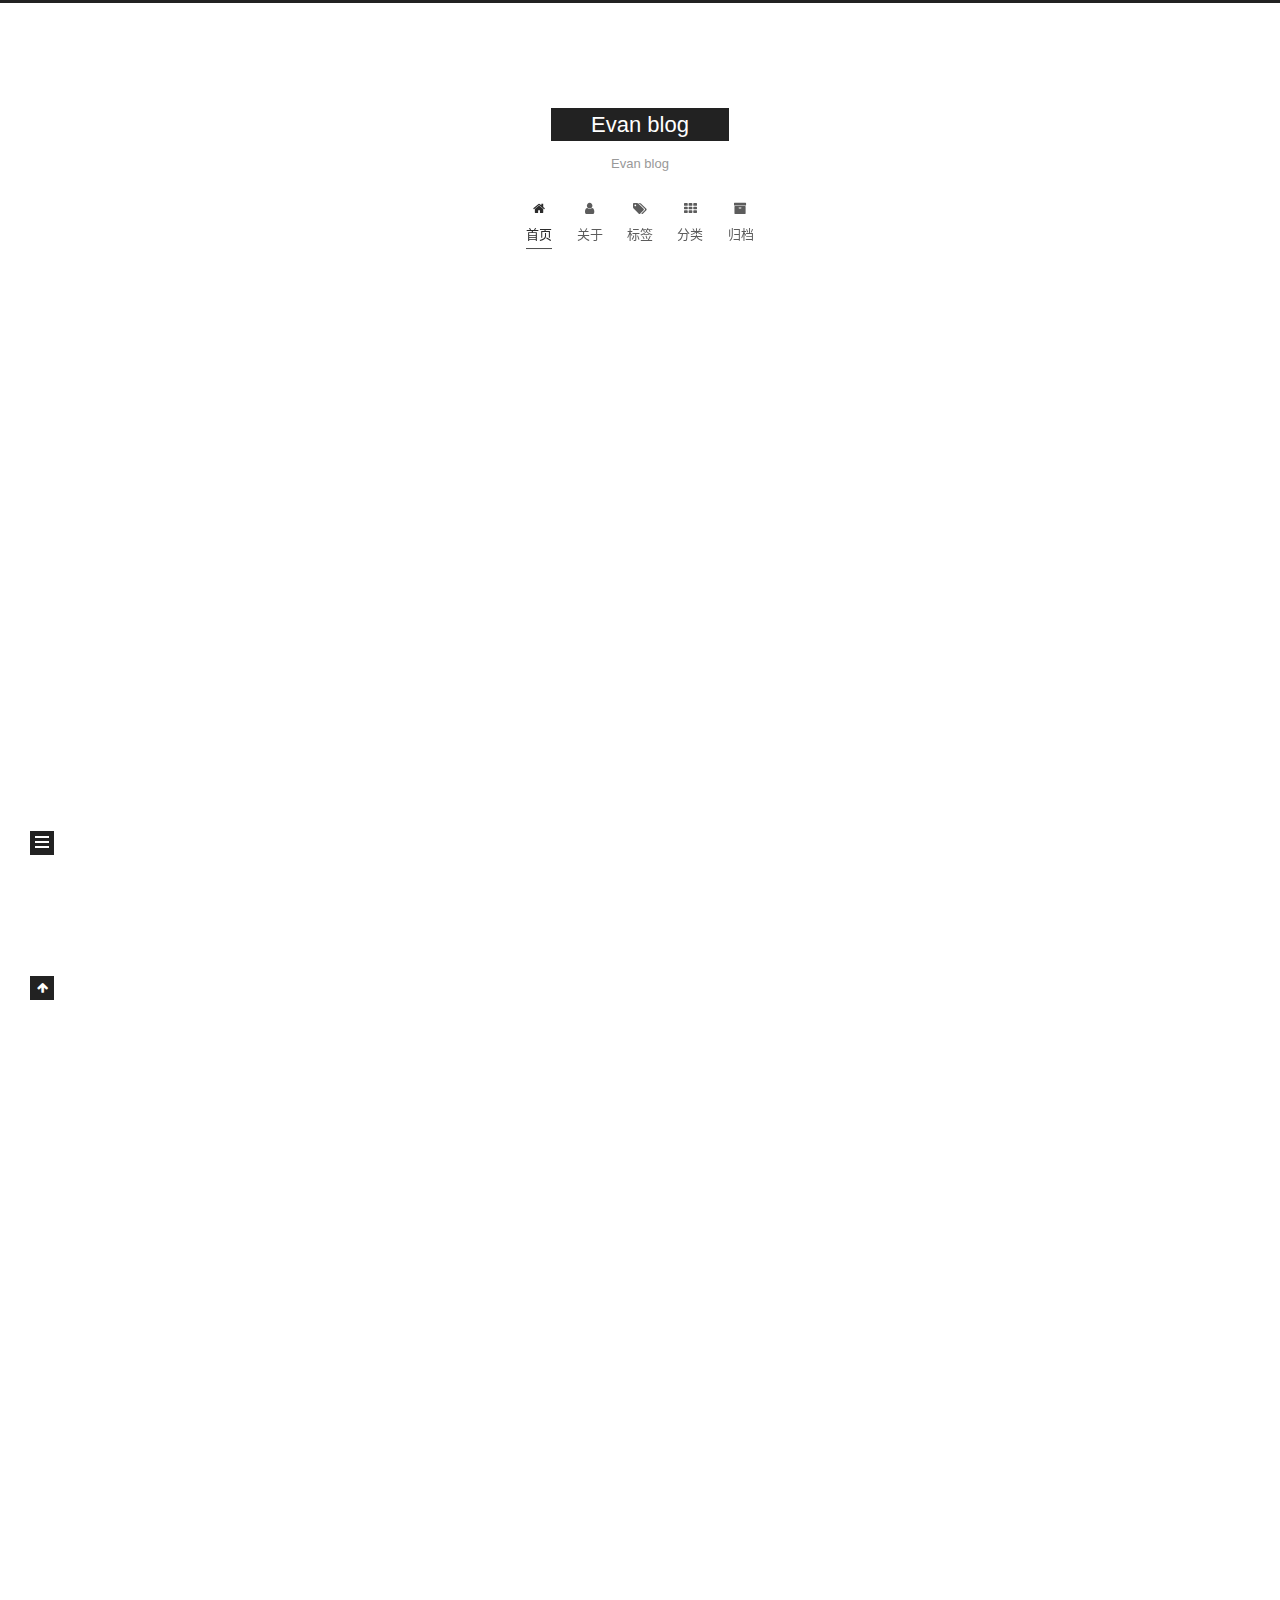
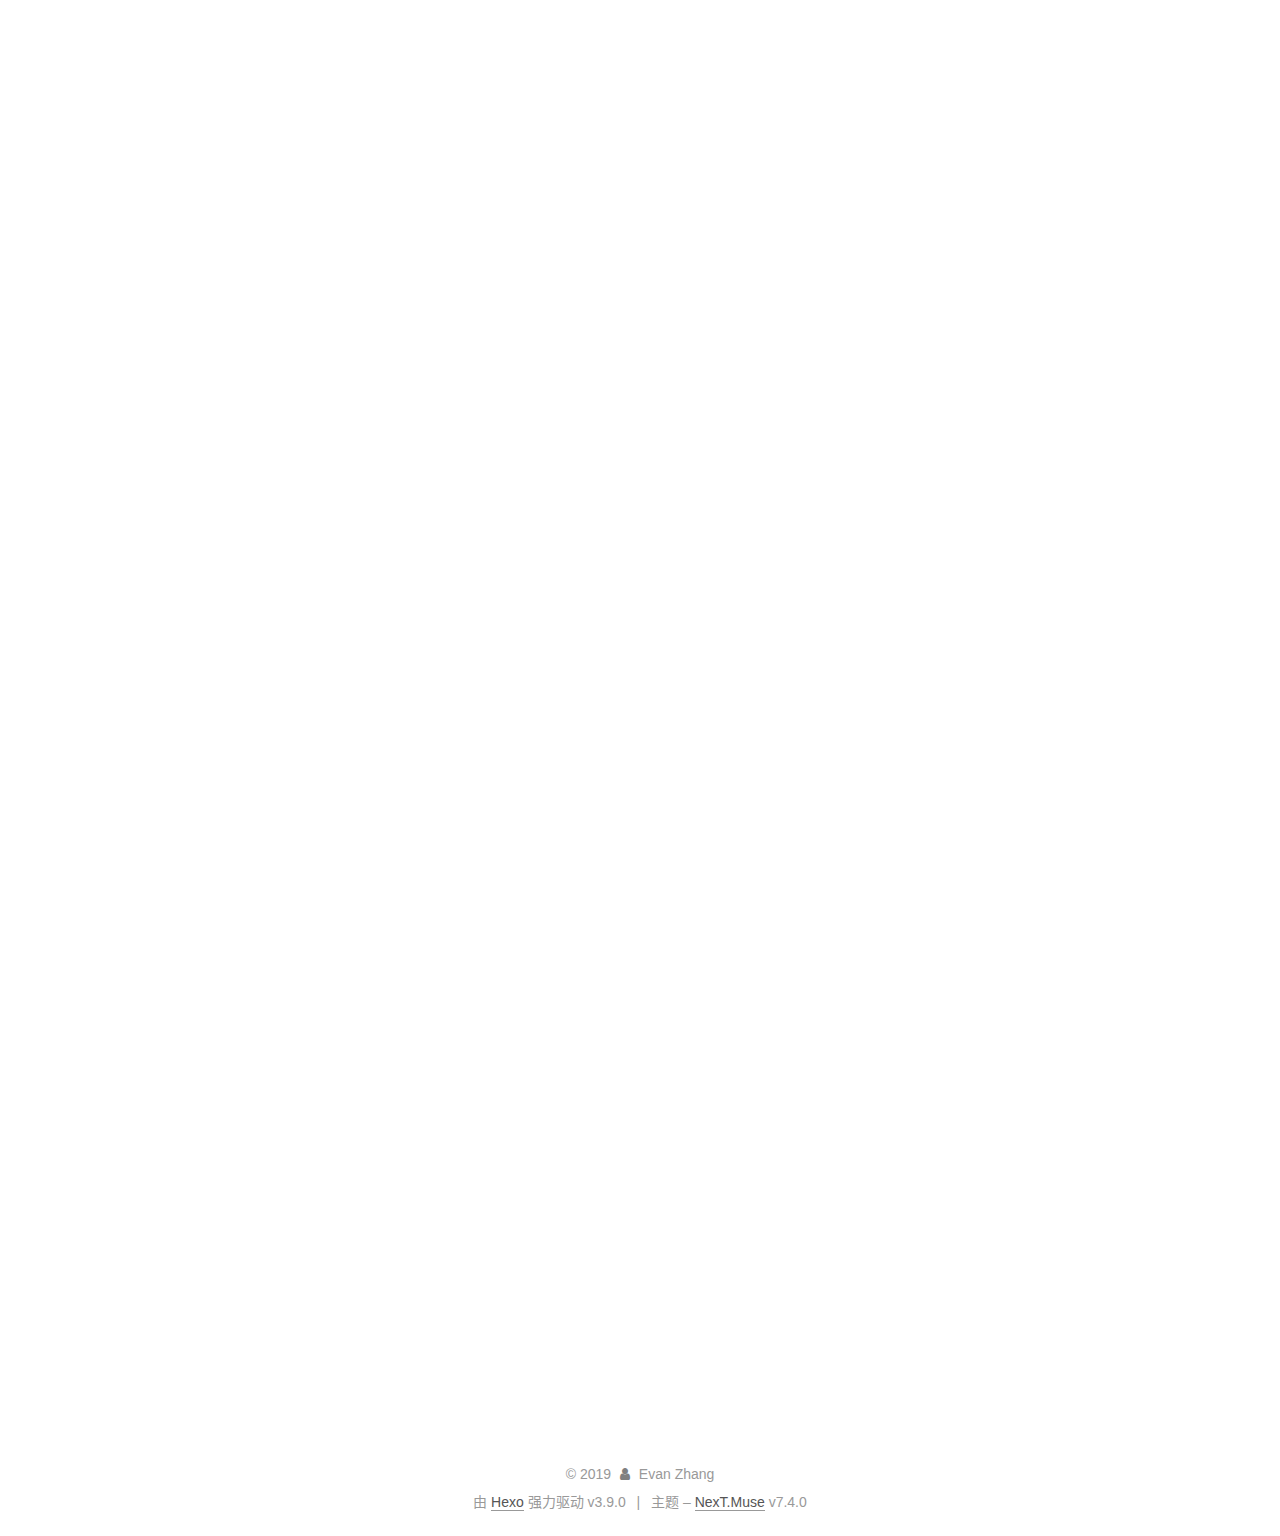
<file: index.html>
<!DOCTYPE html>





<html lang="zh-CN">
<head>
  <meta charset="UTF-8">
<meta name="viewport" content="width=device-width, initial-scale=1, maximum-scale=2">
<meta name="theme-color" content="#222">
<meta name="generator" content="Hexo 3.9.0">
  <link rel="apple-touch-icon" sizes="180x180" href="/images/apple-touch-icon-next.png?v=7.4.0">
  <link rel="icon" type="image/png" sizes="32x32" href="/images/favicon-32x32-next.png?v=7.4.0">
  <link rel="icon" type="image/png" sizes="16x16" href="/images/favicon-16x16-next.png?v=7.4.0">
  <link rel="mask-icon" href="/images/logo.svg?v=7.4.0" color="#222">

<link rel="stylesheet" href="/css/main.css?v=7.4.0">


<link rel="stylesheet" href="/lib/font-awesome/css/font-awesome.min.css?v=4.7.0">


<script id="hexo-configurations">
  var NexT = window.NexT || {};
  var CONFIG = {
    root: '/',
    scheme: 'Muse',
    version: '7.4.0',
    exturl: false,
    sidebar: {"position":"left","display":"post","offset":12,"onmobile":false},
    copycode: {"enable":false,"show_result":false,"style":null},
    back2top: {"enable":true,"sidebar":false,"scrollpercent":false},
    bookmark: {"enable":false,"color":"#222","save":"auto"},
    fancybox: false,
    mediumzoom: false,
    lazyload: false,
    pangu: false,
    algolia: {
      appID: '',
      apiKey: '',
      indexName: '',
      hits: {"per_page":10},
      labels: {"input_placeholder":"Search for Posts","hits_empty":"We didn't find any results for the search: ${query}","hits_stats":"${hits} results found in ${time} ms"}
    },
    localsearch: {"enable":false,"trigger":"auto","top_n_per_article":1,"unescape":false,"preload":false},
    path: '',
    motion: {"enable":true,"async":false,"transition":{"post_block":"fadeIn","post_header":"slideDownIn","post_body":"slideDownIn","coll_header":"slideLeftIn","sidebar":"slideUpIn"}},
    translation: {
      copy_button: '复制',
      copy_success: '复制成功',
      copy_failure: '复制失败'
    },
    sidebarPadding: 40
  };
</script>

  <meta name="description" content="Evan blog">
<meta name="keywords" content="Evan,blog">
<meta property="og:type" content="website">
<meta property="og:title" content="Evan blog">
<meta property="og:url" content="http://yoursite.com/index.html">
<meta property="og:site_name" content="Evan blog">
<meta property="og:description" content="Evan blog">
<meta property="og:locale" content="zh-CN">
<meta name="twitter:card" content="summary">
<meta name="twitter:title" content="Evan blog">
<meta name="twitter:description" content="Evan blog">
  <link rel="canonical" href="http://yoursite.com/">


<script id="page-configurations">
  // https://hexo.io/docs/variables.html
  CONFIG.page = {
    sidebar: "",
    isHome: true,
    isPost: false,
    isPage: false,
    isArchive: false
  };
</script>

  <title>Evan blog</title>
  








  <noscript>
  <style>
  .use-motion .brand,
  .use-motion .menu-item,
  .sidebar-inner,
  .use-motion .post-block,
  .use-motion .pagination,
  .use-motion .comments,
  .use-motion .post-header,
  .use-motion .post-body,
  .use-motion .collection-header { opacity: initial; }

  .use-motion .logo,
  .use-motion .site-title,
  .use-motion .site-subtitle {
    opacity: initial;
    top: initial;
  }

  .use-motion .logo-line-before i { left: initial; }
  .use-motion .logo-line-after i { right: initial; }
  </style>
</noscript>

</head>

<body itemscope itemtype="http://schema.org/WebPage" lang="zh-CN">
  <div class="container use-motion">
    <div class="headband"></div>

    <header id="header" class="header" itemscope itemtype="http://schema.org/WPHeader">
      <div class="header-inner"><div class="site-brand-container">
  <div class="site-meta">

    <div>
      <a href="/" class="brand" rel="start">
        <span class="logo-line-before"><i></i></span>
        <span class="site-title">Evan blog</span>
        <span class="logo-line-after"><i></i></span>
      </a>
    </div>
        <p class="site-subtitle">Evan blog</p>
      
  </div>

  <div class="site-nav-toggle">
    <button aria-label="切换导航栏">
      <span class="btn-bar"></span>
      <span class="btn-bar"></span>
      <span class="btn-bar"></span>
    </button>
  </div>
</div>


<nav class="site-nav">
  
  <ul id="menu" class="menu">
      
      
      
        
        <li class="menu-item menu-item-home">
      
    

    <a href="/" rel="section"><i class="menu-item-icon fa fa-fw fa-home"></i> <br>首页</a>

  </li>
      
      
      
        
        <li class="menu-item menu-item-about">
      
    

    <a href="/about/" rel="section"><i class="menu-item-icon fa fa-fw fa-user"></i> <br>关于</a>

  </li>
      
      
      
        
        <li class="menu-item menu-item-tags">
      
    

    <a href="/tags/" rel="section"><i class="menu-item-icon fa fa-fw fa-tags"></i> <br>标签</a>

  </li>
      
      
      
        
        <li class="menu-item menu-item-categories">
      
    

    <a href="/categories/" rel="section"><i class="menu-item-icon fa fa-fw fa-th"></i> <br>分类</a>

  </li>
      
      
      
        
        <li class="menu-item menu-item-archives">
      
    

    <a href="/archives/" rel="section"><i class="menu-item-icon fa fa-fw fa-archive"></i> <br>归档</a>

  </li>
  </ul>

    

</nav>
</div>
    </header>

    
  <div class="back-to-top">
    <i class="fa fa-arrow-up"></i>
    <span>0%</span>
  </div>


    <main id="main" class="main">
      <div class="main-inner">
        <div class="content-wrap">
          <div id="content" class="content">
            
  <div id="posts" class="posts-expand">
        <article itemscope itemtype="http://schema.org/Article">
  
  
  
  <div class="post-block home">
    <link itemprop="mainEntityOfPage" href="http://yoursite.com/2019/09/19/Maven简单配置/">

    <span hidden itemprop="author" itemscope itemtype="http://schema.org/Person">
      <meta itemprop="name" content="Evan Zhang">
      <meta itemprop="description" content="Evan blog">
      <meta itemprop="image" content="/images/avatar.gif">
    </span>

    <span hidden itemprop="publisher" itemscope itemtype="http://schema.org/Organization">
      <meta itemprop="name" content="Evan blog">
    </span>
      <header class="post-header">
        <h1 class="post-title" itemprop="name headline">
            
            <a href="/2019/09/19/Maven简单配置/" class="post-title-link" itemprop="url">未命名</a>
          
        </h1>

        <div class="post-meta">
            <span class="post-meta-item">
              <span class="post-meta-item-icon">
                <i class="fa fa-calendar-o"></i>
              </span>
              <span class="post-meta-item-text">发表于</span>

              
                
              

              <time title="创建时间：2019-09-19 15:09:42 / 修改时间：15:27:13" itemprop="dateCreated datePublished" datetime="2019-09-19T15:09:42+08:00">2019-09-19</time>
            </span>
          
            

            
          

          

        </div>
      </header>

    
    
    
    <div class="post-body" itemprop="articleBody">

      
          <h4 id="1-本地仓库位置修改"><a href="#1-本地仓库位置修改" class="headerlink" title="1. 本地仓库位置修改"></a>1. 本地仓库位置修改</h4><p>在&lt;<strong>localRepository</strong>&gt;标签内添加自己的本地位置路径</p>
<figure class="highlight plain"><table><tr><td class="gutter"><pre><span class="line">1</span><br></pre></td><td class="code"><pre><span class="line">&lt;localRepository&gt;D:\Developer\repository&lt;/localRepository&gt;</span><br></pre></td></tr></table></figure>

<p>2. 添加国内镜像源</p>
<figure class="highlight plain"><table><tr><td class="gutter"><pre><span class="line">1</span><br><span class="line">2</span><br><span class="line">3</span><br><span class="line">4</span><br><span class="line">5</span><br><span class="line">6</span><br><span class="line">7</span><br><span class="line">8</span><br><span class="line">9</span><br><span class="line">10</span><br><span class="line">11</span><br><span class="line">12</span><br><span class="line">13</span><br><span class="line">14</span><br><span class="line">15</span><br><span class="line">16</span><br><span class="line">17</span><br><span class="line">18</span><br><span class="line">19</span><br><span class="line">20</span><br><span class="line">21</span><br><span class="line">22</span><br><span class="line">23</span><br></pre></td><td class="code"><pre><span class="line">&lt;!-- 阿里云仓库 --&gt;</span><br><span class="line">&lt;mirror&gt;</span><br><span class="line">    &lt;id&gt;alimaven&lt;/id&gt;</span><br><span class="line">    &lt;mirrorOf&gt;central&lt;/mirrorOf&gt;</span><br><span class="line">    &lt;name&gt;aliyun maven&lt;/name&gt;</span><br><span class="line">    &lt;url&gt;http://maven.aliyun.com/nexus/content/repositories/central/&lt;/url&gt;</span><br><span class="line">&lt;/mirror&gt;</span><br><span class="line"></span><br><span class="line">&lt;!-- 中央仓库1 --&gt;</span><br><span class="line">&lt;mirror&gt;</span><br><span class="line">    &lt;id&gt;repo1&lt;/id&gt;</span><br><span class="line">    &lt;mirrorOf&gt;central&lt;/mirrorOf&gt;</span><br><span class="line">    &lt;name&gt;Human Readable Name for this Mirror.&lt;/name&gt;</span><br><span class="line">    &lt;url&gt;http://repo1.maven.org/maven2/&lt;/url&gt;</span><br><span class="line">&lt;/mirror&gt;</span><br><span class="line"></span><br><span class="line">&lt;!-- 中央仓库2 --&gt;</span><br><span class="line">&lt;mirror&gt;</span><br><span class="line">    &lt;id&gt;repo2&lt;/id&gt;</span><br><span class="line">    &lt;mirrorOf&gt;central&lt;/mirrorOf&gt;</span><br><span class="line">    &lt;name&gt;Human Readable Name for this Mirror.&lt;/name&gt;</span><br><span class="line">    &lt;url&gt;http://repo2.maven.org/maven2/&lt;/url&gt;</span><br><span class="line">&lt;/mirror&gt;</span><br></pre></td></tr></table></figure>

<h4 id="3-修改maven默认的JDK版本"><a href="#3-修改maven默认的JDK版本" class="headerlink" title="3. 修改maven默认的JDK版本"></a>3. 修改maven默认的JDK版本</h4><figure class="highlight plain"><table><tr><td class="gutter"><pre><span class="line">1</span><br><span class="line">2</span><br><span class="line">3</span><br><span class="line">4</span><br><span class="line">5</span><br><span class="line">6</span><br><span class="line">7</span><br><span class="line">8</span><br><span class="line">9</span><br><span class="line">10</span><br><span class="line">11</span><br><span class="line">12</span><br></pre></td><td class="code"><pre><span class="line">    &lt;profile&gt;     </span><br><span class="line">	&lt;id&gt;JDK-1.8&lt;/id&gt;       </span><br><span class="line">	&lt;activation&gt;       </span><br><span class="line">		&lt;activeByDefault&gt;true&lt;/activeByDefault&gt;       </span><br><span class="line">		&lt;jdk&gt;1.8&lt;/jdk&gt;       </span><br><span class="line">	&lt;/activation&gt;       </span><br><span class="line">	&lt;properties&gt;       </span><br><span class="line">		&lt;maven.compiler.source&gt;1.8&lt;/maven.compiler.source&gt;       </span><br><span class="line">		&lt;maven.compiler.target&gt;1.8&lt;/maven.compiler.target&gt;       </span><br><span class="line">		&lt;maven.compiler.compilerVersion&gt;1.8&lt;/maven.compiler.compilerVersion&gt;       </span><br><span class="line">	&lt;/properties&gt;       </span><br><span class="line">&lt;/profile&gt;</span><br></pre></td></tr></table></figure>

<p>然后就是在IDEA中去配置maven，一般选中本地maven目录，并覆写IDEA的setting.xml文件即可。</p>

        
      
    </div>

    
    
    
      <footer class="post-footer">
          <div class="post-eof"></div>
        
      </footer>
  </div>
  
  
  
  </article>

    
        <article itemscope itemtype="http://schema.org/Article">
  
  
  
  <div class="post-block home">
    <link itemprop="mainEntityOfPage" href="http://yoursite.com/2019/08/19/hello-world/">

    <span hidden itemprop="author" itemscope itemtype="http://schema.org/Person">
      <meta itemprop="name" content="Evan Zhang">
      <meta itemprop="description" content="Evan blog">
      <meta itemprop="image" content="/images/avatar.gif">
    </span>

    <span hidden itemprop="publisher" itemscope itemtype="http://schema.org/Organization">
      <meta itemprop="name" content="Evan blog">
    </span>
      <header class="post-header">
        <h1 class="post-title" itemprop="name headline">
            
            <a href="/2019/08/19/hello-world/" class="post-title-link" itemprop="url">Hello World</a>
          
        </h1>

        <div class="post-meta">
            <span class="post-meta-item">
              <span class="post-meta-item-icon">
                <i class="fa fa-calendar-o"></i>
              </span>
              <span class="post-meta-item-text">发表于</span>

              
                
              

              <time title="创建时间：2019-08-19 09:49:13" itemprop="dateCreated datePublished" datetime="2019-08-19T09:49:13+08:00">2019-08-19</time>
            </span>
          

          

        </div>
      </header>

    
    
    
    <div class="post-body" itemprop="articleBody">

      
          <p>Welcome to <a href="https://hexo.io/" target="_blank" rel="noopener">Hexo</a>! This is your very first post. Check <a href="https://hexo.io/docs/" target="_blank" rel="noopener">documentation</a> for more info. If you get any problems when using Hexo, you can find the answer in <a href="https://hexo.io/docs/troubleshooting.html" target="_blank" rel="noopener">troubleshooting</a> or you can ask me on <a href="https://github.com/hexojs/hexo/issues" target="_blank" rel="noopener">GitHub</a>.</p>
<h2 id="Quick-Start"><a href="#Quick-Start" class="headerlink" title="Quick Start"></a>Quick Start</h2><h3 id="Create-a-new-post"><a href="#Create-a-new-post" class="headerlink" title="Create a new post"></a>Create a new post</h3><figure class="highlight bash"><table><tr><td class="gutter"><pre><span class="line">1</span><br></pre></td><td class="code"><pre><span class="line">$ hexo new <span class="string">"My New Post"</span></span><br></pre></td></tr></table></figure>

<p>More info: <a href="https://hexo.io/docs/writing.html" target="_blank" rel="noopener">Writing</a></p>
<h3 id="Run-server"><a href="#Run-server" class="headerlink" title="Run server"></a>Run server</h3><figure class="highlight bash"><table><tr><td class="gutter"><pre><span class="line">1</span><br></pre></td><td class="code"><pre><span class="line">$ hexo server</span><br></pre></td></tr></table></figure>

<p>More info: <a href="https://hexo.io/docs/server.html" target="_blank" rel="noopener">Server</a></p>
<h3 id="Generate-static-files"><a href="#Generate-static-files" class="headerlink" title="Generate static files"></a>Generate static files</h3><figure class="highlight bash"><table><tr><td class="gutter"><pre><span class="line">1</span><br></pre></td><td class="code"><pre><span class="line">$ hexo generate</span><br></pre></td></tr></table></figure>

<p>More info: <a href="https://hexo.io/docs/generating.html" target="_blank" rel="noopener">Generating</a></p>
<h3 id="Deploy-to-remote-sites"><a href="#Deploy-to-remote-sites" class="headerlink" title="Deploy to remote sites"></a>Deploy to remote sites</h3><figure class="highlight bash"><table><tr><td class="gutter"><pre><span class="line">1</span><br></pre></td><td class="code"><pre><span class="line">$ hexo deploy</span><br></pre></td></tr></table></figure>

<p>More info: <a href="https://hexo.io/docs/deployment.html" target="_blank" rel="noopener">Deployment</a></p>

        
      
    </div>

    
    
    
      <footer class="post-footer">
          <div class="post-eof"></div>
        
      </footer>
  </div>
  
  
  
  </article>

    
  </div>

  


          </div>
          

        </div>
          
  
  <div class="sidebar-toggle">
    <div class="sidebar-toggle-line-wrap">
      <span class="sidebar-toggle-line sidebar-toggle-line-first"></span>
      <span class="sidebar-toggle-line sidebar-toggle-line-middle"></span>
      <span class="sidebar-toggle-line sidebar-toggle-line-last"></span>
    </div>
  </div>

  <aside class="sidebar">
    <div class="sidebar-inner">

      <ul class="sidebar-nav motion-element">
        <li class="sidebar-nav-toc">
          文章目录
        </li>
        <li class="sidebar-nav-overview">
          站点概览
        </li>
      </ul>

      <!--noindex-->
      <div class="post-toc-wrap sidebar-panel">
      </div>
      <!--/noindex-->

      <div class="site-overview-wrap sidebar-panel">
        <div class="site-author motion-element" itemprop="author" itemscope itemtype="http://schema.org/Person">
  <p class="site-author-name" itemprop="name">Evan Zhang</p>
  <div class="site-description" itemprop="description">Evan blog</div>
</div>
  <nav class="site-state motion-element">
      <div class="site-state-item site-state-posts">
        
          <a href="/archives/">
        
          <span class="site-state-item-count">2</span>
          <span class="site-state-item-name">日志</span>
        </a>
      </div>
    
  </nav>



      </div>

    </div>
  </aside>
  <div id="sidebar-dimmer"></div>


      </div>
    </main>

    <footer id="footer" class="footer">
      <div class="footer-inner">
        <div class="copyright">&copy; <span itemprop="copyrightYear">2019</span>
  <span class="with-love" id="animate">
    <i class="fa fa-user"></i>
  </span>
  <span class="author" itemprop="copyrightHolder">Evan Zhang</span>
</div>
  <div class="powered-by">由 <a href="https://hexo.io" class="theme-link" rel="noopener" target="_blank">Hexo</a> 强力驱动 v3.9.0</div>
  <span class="post-meta-divider">|</span>
  <div class="theme-info">主题 – <a href="https://theme-next.org" class="theme-link" rel="noopener" target="_blank">NexT.Muse</a> v7.4.0</div>

        












        
      </div>
    </footer>
  </div>

  


  <script src="/lib/anime.min.js?v=3.1.0"></script>
  <script src="/lib/velocity/velocity.min.js?v=1.2.1"></script>
  <script src="/lib/velocity/velocity.ui.min.js?v=1.2.1"></script>
<script src="/js/utils.js?v=7.4.0"></script><script src="/js/motion.js?v=7.4.0"></script>
<script src="/js/schemes/muse.js?v=7.4.0"></script>
<script src="/js/next-boot.js?v=7.4.0"></script>



  





















  

  

  

</body>
</html>
</file>
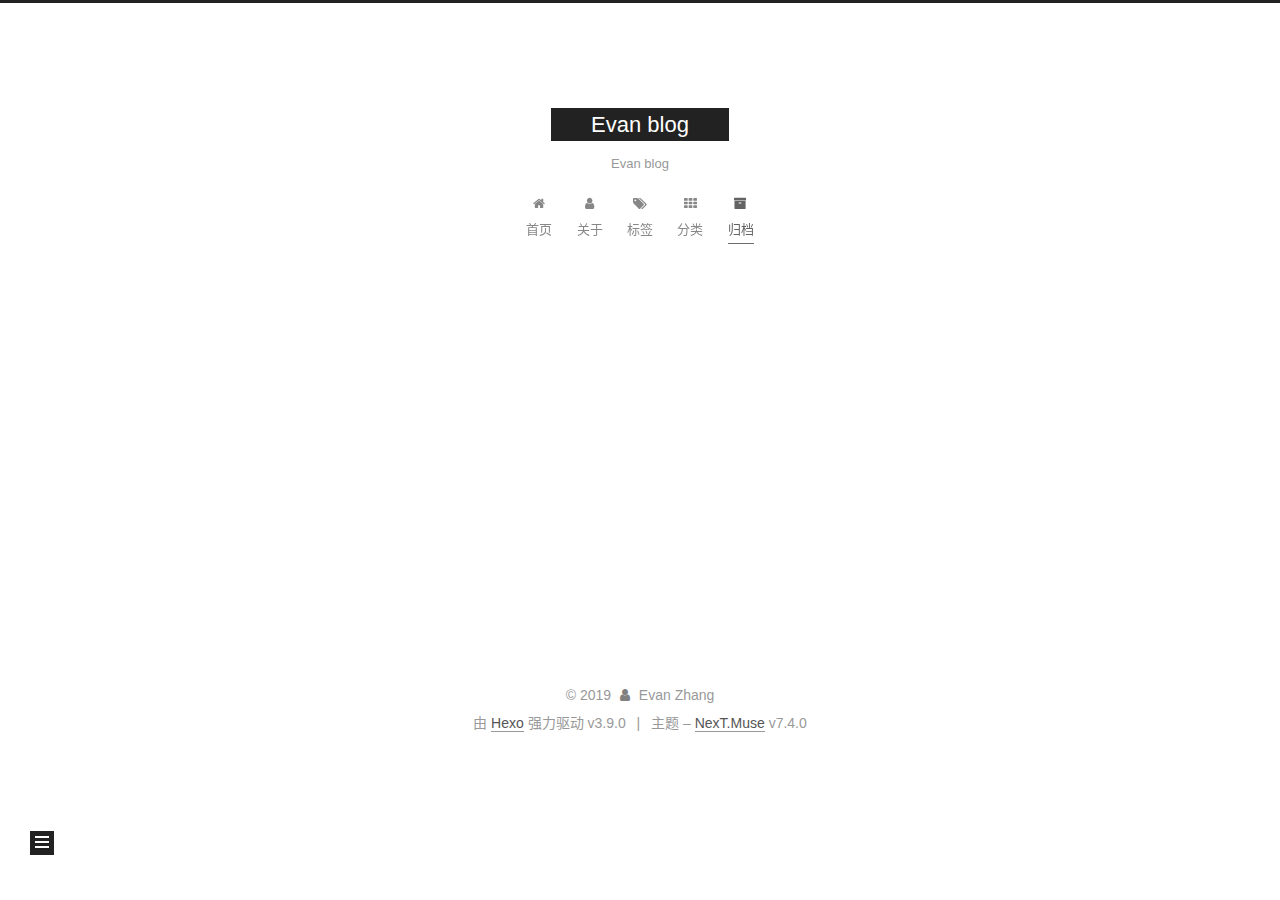
<file: archives/index.html>
<!DOCTYPE html>





<html lang="zh-CN">
<head>
  <meta charset="UTF-8">
<meta name="viewport" content="width=device-width, initial-scale=1, maximum-scale=2">
<meta name="theme-color" content="#222">
<meta name="generator" content="Hexo 3.9.0">
  <link rel="apple-touch-icon" sizes="180x180" href="/images/apple-touch-icon-next.png?v=7.4.0">
  <link rel="icon" type="image/png" sizes="32x32" href="/images/favicon-32x32-next.png?v=7.4.0">
  <link rel="icon" type="image/png" sizes="16x16" href="/images/favicon-16x16-next.png?v=7.4.0">
  <link rel="mask-icon" href="/images/logo.svg?v=7.4.0" color="#222">

<link rel="stylesheet" href="/css/main.css?v=7.4.0">


<link rel="stylesheet" href="/lib/font-awesome/css/font-awesome.min.css?v=4.7.0">


<script id="hexo-configurations">
  var NexT = window.NexT || {};
  var CONFIG = {
    root: '/',
    scheme: 'Muse',
    version: '7.4.0',
    exturl: false,
    sidebar: {"position":"left","display":"post","offset":12,"onmobile":false},
    copycode: {"enable":false,"show_result":false,"style":null},
    back2top: {"enable":true,"sidebar":false,"scrollpercent":false},
    bookmark: {"enable":false,"color":"#222","save":"auto"},
    fancybox: false,
    mediumzoom: false,
    lazyload: false,
    pangu: false,
    algolia: {
      appID: '',
      apiKey: '',
      indexName: '',
      hits: {"per_page":10},
      labels: {"input_placeholder":"Search for Posts","hits_empty":"We didn't find any results for the search: ${query}","hits_stats":"${hits} results found in ${time} ms"}
    },
    localsearch: {"enable":false,"trigger":"auto","top_n_per_article":1,"unescape":false,"preload":false},
    path: '',
    motion: {"enable":true,"async":false,"transition":{"post_block":"fadeIn","post_header":"slideDownIn","post_body":"slideDownIn","coll_header":"slideLeftIn","sidebar":"slideUpIn"}},
    translation: {
      copy_button: '复制',
      copy_success: '复制成功',
      copy_failure: '复制失败'
    },
    sidebarPadding: 40
  };
</script>

  <meta name="description" content="Evan blog">
<meta name="keywords" content="Evan,blog">
<meta property="og:type" content="website">
<meta property="og:title" content="Evan blog">
<meta property="og:url" content="http://yoursite.com/archives/index.html">
<meta property="og:site_name" content="Evan blog">
<meta property="og:description" content="Evan blog">
<meta property="og:locale" content="zh-CN">
<meta name="twitter:card" content="summary">
<meta name="twitter:title" content="Evan blog">
<meta name="twitter:description" content="Evan blog">
  <link rel="canonical" href="http://yoursite.com/archives/">


<script id="page-configurations">
  // https://hexo.io/docs/variables.html
  CONFIG.page = {
    sidebar: "",
    isHome: false,
    isPost: false,
    isPage: false,
    isArchive: true
  };
</script>

  <title>归档 | Evan blog</title>
  








  <noscript>
  <style>
  .use-motion .brand,
  .use-motion .menu-item,
  .sidebar-inner,
  .use-motion .post-block,
  .use-motion .pagination,
  .use-motion .comments,
  .use-motion .post-header,
  .use-motion .post-body,
  .use-motion .collection-header { opacity: initial; }

  .use-motion .logo,
  .use-motion .site-title,
  .use-motion .site-subtitle {
    opacity: initial;
    top: initial;
  }

  .use-motion .logo-line-before i { left: initial; }
  .use-motion .logo-line-after i { right: initial; }
  </style>
</noscript>

</head>

<body itemscope itemtype="http://schema.org/WebPage" lang="zh-CN">
  <div class="container use-motion">
    <div class="headband"></div>

    <header id="header" class="header" itemscope itemtype="http://schema.org/WPHeader">
      <div class="header-inner"><div class="site-brand-container">
  <div class="site-meta">

    <div>
      <a href="/" class="brand" rel="start">
        <span class="logo-line-before"><i></i></span>
        <span class="site-title">Evan blog</span>
        <span class="logo-line-after"><i></i></span>
      </a>
    </div>
        <p class="site-subtitle">Evan blog</p>
      
  </div>

  <div class="site-nav-toggle">
    <button aria-label="切换导航栏">
      <span class="btn-bar"></span>
      <span class="btn-bar"></span>
      <span class="btn-bar"></span>
    </button>
  </div>
</div>


<nav class="site-nav">
  
  <ul id="menu" class="menu">
      
      
      
        
        <li class="menu-item menu-item-home">
      
    

    <a href="/" rel="section"><i class="menu-item-icon fa fa-fw fa-home"></i> <br>首页</a>

  </li>
      
      
      
        
        <li class="menu-item menu-item-about">
      
    

    <a href="/about/" rel="section"><i class="menu-item-icon fa fa-fw fa-user"></i> <br>关于</a>

  </li>
      
      
      
        
        <li class="menu-item menu-item-tags">
      
    

    <a href="/tags/" rel="section"><i class="menu-item-icon fa fa-fw fa-tags"></i> <br>标签</a>

  </li>
      
      
      
        
        <li class="menu-item menu-item-categories">
      
    

    <a href="/categories/" rel="section"><i class="menu-item-icon fa fa-fw fa-th"></i> <br>分类</a>

  </li>
      
      
      
        
        <li class="menu-item menu-item-archives">
      
    

    <a href="/archives/" rel="section"><i class="menu-item-icon fa fa-fw fa-archive"></i> <br>归档</a>

  </li>
  </ul>

    

  
    
    
  
    
    
  
    
    
  
    
    
  
    
    
  
  

</nav>
</div>
    </header>

    
  <div class="back-to-top">
    <i class="fa fa-arrow-up"></i>
    <span>0%</span>
  </div>


    <main id="main" class="main">
      <div class="main-inner">
        <div class="content-wrap">
          <div id="content" class="content">
            

  
  
  
  <div class="post-block archive">
    <div id="posts" class="posts-collapse">
      <div class="collection-title">
        
        
        
          
        
        <span class="collection-header">嗯..! 目前共计 2 篇日志。 继续努力。</span>
      </div>
      

      

  
  

  
    
    <div class="collection-year">
      <h1 class="collection-header">2019</h1>
    </div>
  

  <article itemscope itemtype="http://schema.org/Article">
    <header class="post-header">

      <h2 class="post-title">
        
          <a class="post-title-link" href="/2019/09/19/Maven简单配置/" itemprop="url">
            <span itemprop="name">未命名</span>
          </a>
        
      </h2>

      <div class="post-meta">
        <time class="post-time" itemprop="dateCreated"
              datetime="2019-09-19T15:09:42+08:00"
              content="2019-09-19">
          09-19
        </time>
      </div>

    </header>
  </article>



  
  

  

  <article itemscope itemtype="http://schema.org/Article">
    <header class="post-header">

      <h2 class="post-title">
        
          <a class="post-title-link" href="/2019/08/19/hello-world/" itemprop="url">
            <span itemprop="name">Hello World</span>
          </a>
        
      </h2>

      <div class="post-meta">
        <time class="post-time" itemprop="dateCreated"
              datetime="2019-08-19T09:49:13+08:00"
              content="2019-08-19">
          08-19
        </time>
      </div>

    </header>
  </article>




    </div>
  </div>
  
  
  

  



          </div>
          

        </div>
          
  
  <div class="sidebar-toggle">
    <div class="sidebar-toggle-line-wrap">
      <span class="sidebar-toggle-line sidebar-toggle-line-first"></span>
      <span class="sidebar-toggle-line sidebar-toggle-line-middle"></span>
      <span class="sidebar-toggle-line sidebar-toggle-line-last"></span>
    </div>
  </div>

  <aside class="sidebar">
    <div class="sidebar-inner">

      <ul class="sidebar-nav motion-element">
        <li class="sidebar-nav-toc">
          文章目录
        </li>
        <li class="sidebar-nav-overview">
          站点概览
        </li>
      </ul>

      <!--noindex-->
      <div class="post-toc-wrap sidebar-panel">
      </div>
      <!--/noindex-->

      <div class="site-overview-wrap sidebar-panel">
        <div class="site-author motion-element" itemprop="author" itemscope itemtype="http://schema.org/Person">
  <p class="site-author-name" itemprop="name">Evan Zhang</p>
  <div class="site-description" itemprop="description">Evan blog</div>
</div>
  <nav class="site-state motion-element">
      <div class="site-state-item site-state-posts">
        
          <a href="/archives/">
        
          <span class="site-state-item-count">2</span>
          <span class="site-state-item-name">日志</span>
        </a>
      </div>
    
  </nav>



      </div>

    </div>
  </aside>
  <div id="sidebar-dimmer"></div>


      </div>
    </main>

    <footer id="footer" class="footer">
      <div class="footer-inner">
        <div class="copyright">&copy; <span itemprop="copyrightYear">2019</span>
  <span class="with-love" id="animate">
    <i class="fa fa-user"></i>
  </span>
  <span class="author" itemprop="copyrightHolder">Evan Zhang</span>
</div>
  <div class="powered-by">由 <a href="https://hexo.io" class="theme-link" rel="noopener" target="_blank">Hexo</a> 强力驱动 v3.9.0</div>
  <span class="post-meta-divider">|</span>
  <div class="theme-info">主题 – <a href="https://theme-next.org" class="theme-link" rel="noopener" target="_blank">NexT.Muse</a> v7.4.0</div>

        












        
      </div>
    </footer>
  </div>

  


  <script src="/lib/anime.min.js?v=3.1.0"></script>
  <script src="/lib/velocity/velocity.min.js?v=1.2.1"></script>
  <script src="/lib/velocity/velocity.ui.min.js?v=1.2.1"></script>
<script src="/js/utils.js?v=7.4.0"></script><script src="/js/motion.js?v=7.4.0"></script>
<script src="/js/schemes/muse.js?v=7.4.0"></script>
<script src="/js/next-boot.js?v=7.4.0"></script>



  





















  

  

  

</body>
</html>
</file>
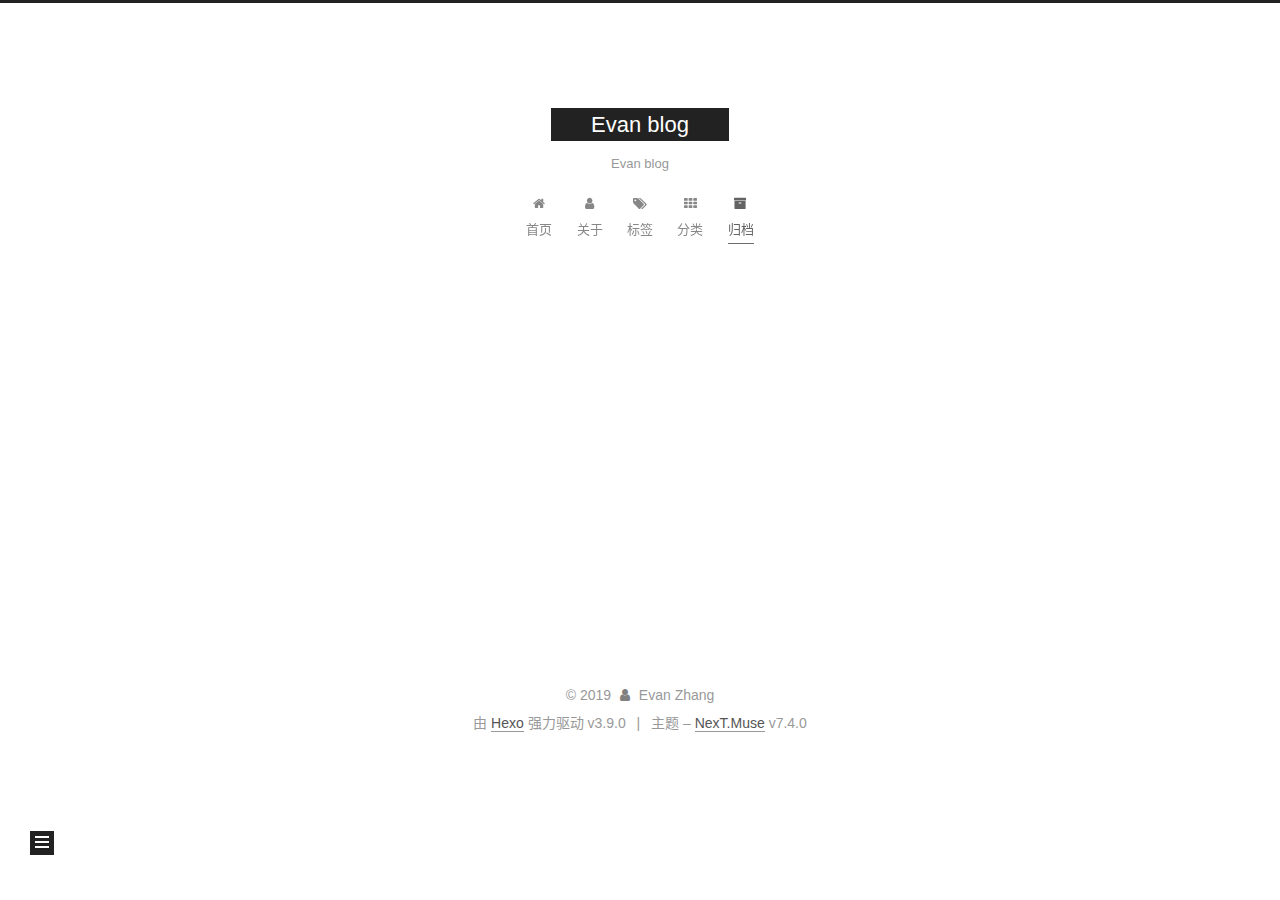
<file: archives/2019/index.html>
<!DOCTYPE html>





<html lang="zh-CN">
<head>
  <meta charset="UTF-8">
<meta name="viewport" content="width=device-width, initial-scale=1, maximum-scale=2">
<meta name="theme-color" content="#222">
<meta name="generator" content="Hexo 3.9.0">
  <link rel="apple-touch-icon" sizes="180x180" href="/images/apple-touch-icon-next.png?v=7.4.0">
  <link rel="icon" type="image/png" sizes="32x32" href="/images/favicon-32x32-next.png?v=7.4.0">
  <link rel="icon" type="image/png" sizes="16x16" href="/images/favicon-16x16-next.png?v=7.4.0">
  <link rel="mask-icon" href="/images/logo.svg?v=7.4.0" color="#222">

<link rel="stylesheet" href="/css/main.css?v=7.4.0">


<link rel="stylesheet" href="/lib/font-awesome/css/font-awesome.min.css?v=4.7.0">


<script id="hexo-configurations">
  var NexT = window.NexT || {};
  var CONFIG = {
    root: '/',
    scheme: 'Muse',
    version: '7.4.0',
    exturl: false,
    sidebar: {"position":"left","display":"post","offset":12,"onmobile":false},
    copycode: {"enable":false,"show_result":false,"style":null},
    back2top: {"enable":true,"sidebar":false,"scrollpercent":false},
    bookmark: {"enable":false,"color":"#222","save":"auto"},
    fancybox: false,
    mediumzoom: false,
    lazyload: false,
    pangu: false,
    algolia: {
      appID: '',
      apiKey: '',
      indexName: '',
      hits: {"per_page":10},
      labels: {"input_placeholder":"Search for Posts","hits_empty":"We didn't find any results for the search: ${query}","hits_stats":"${hits} results found in ${time} ms"}
    },
    localsearch: {"enable":false,"trigger":"auto","top_n_per_article":1,"unescape":false,"preload":false},
    path: '',
    motion: {"enable":true,"async":false,"transition":{"post_block":"fadeIn","post_header":"slideDownIn","post_body":"slideDownIn","coll_header":"slideLeftIn","sidebar":"slideUpIn"}},
    translation: {
      copy_button: '复制',
      copy_success: '复制成功',
      copy_failure: '复制失败'
    },
    sidebarPadding: 40
  };
</script>

  <meta name="description" content="Evan blog">
<meta name="keywords" content="Evan,blog">
<meta property="og:type" content="website">
<meta property="og:title" content="Evan blog">
<meta property="og:url" content="http://yoursite.com/archives/2019/index.html">
<meta property="og:site_name" content="Evan blog">
<meta property="og:description" content="Evan blog">
<meta property="og:locale" content="zh-CN">
<meta name="twitter:card" content="summary">
<meta name="twitter:title" content="Evan blog">
<meta name="twitter:description" content="Evan blog">
  <link rel="canonical" href="http://yoursite.com/archives/2019/">


<script id="page-configurations">
  // https://hexo.io/docs/variables.html
  CONFIG.page = {
    sidebar: "",
    isHome: false,
    isPost: false,
    isPage: false,
    isArchive: true
  };
</script>

  <title>归档 | Evan blog</title>
  








  <noscript>
  <style>
  .use-motion .brand,
  .use-motion .menu-item,
  .sidebar-inner,
  .use-motion .post-block,
  .use-motion .pagination,
  .use-motion .comments,
  .use-motion .post-header,
  .use-motion .post-body,
  .use-motion .collection-header { opacity: initial; }

  .use-motion .logo,
  .use-motion .site-title,
  .use-motion .site-subtitle {
    opacity: initial;
    top: initial;
  }

  .use-motion .logo-line-before i { left: initial; }
  .use-motion .logo-line-after i { right: initial; }
  </style>
</noscript>

</head>

<body itemscope itemtype="http://schema.org/WebPage" lang="zh-CN">
  <div class="container use-motion">
    <div class="headband"></div>

    <header id="header" class="header" itemscope itemtype="http://schema.org/WPHeader">
      <div class="header-inner"><div class="site-brand-container">
  <div class="site-meta">

    <div>
      <a href="/" class="brand" rel="start">
        <span class="logo-line-before"><i></i></span>
        <span class="site-title">Evan blog</span>
        <span class="logo-line-after"><i></i></span>
      </a>
    </div>
        <p class="site-subtitle">Evan blog</p>
      
  </div>

  <div class="site-nav-toggle">
    <button aria-label="切换导航栏">
      <span class="btn-bar"></span>
      <span class="btn-bar"></span>
      <span class="btn-bar"></span>
    </button>
  </div>
</div>


<nav class="site-nav">
  
  <ul id="menu" class="menu">
      
      
      
        
        <li class="menu-item menu-item-home">
      
    

    <a href="/" rel="section"><i class="menu-item-icon fa fa-fw fa-home"></i> <br>首页</a>

  </li>
      
      
      
        
        <li class="menu-item menu-item-about">
      
    

    <a href="/about/" rel="section"><i class="menu-item-icon fa fa-fw fa-user"></i> <br>关于</a>

  </li>
      
      
      
        
        <li class="menu-item menu-item-tags">
      
    

    <a href="/tags/" rel="section"><i class="menu-item-icon fa fa-fw fa-tags"></i> <br>标签</a>

  </li>
      
      
      
        
        <li class="menu-item menu-item-categories">
      
    

    <a href="/categories/" rel="section"><i class="menu-item-icon fa fa-fw fa-th"></i> <br>分类</a>

  </li>
      
      
      
        
        <li class="menu-item menu-item-archives">
      
    

    <a href="/archives/" rel="section"><i class="menu-item-icon fa fa-fw fa-archive"></i> <br>归档</a>

  </li>
  </ul>

    

  
    
    
  
    
    
  
    
    
  
    
    
  
    
    
  
  

</nav>
</div>
    </header>

    
  <div class="back-to-top">
    <i class="fa fa-arrow-up"></i>
    <span>0%</span>
  </div>


    <main id="main" class="main">
      <div class="main-inner">
        <div class="content-wrap">
          <div id="content" class="content">
            

  
  
  
  <div class="post-block archive">
    <div id="posts" class="posts-collapse">
      <div class="collection-title">
        
        
        
          
        
        <span class="collection-header">嗯..! 目前共计 2 篇日志。 继续努力。</span>
      </div>
      

      

  
  

  
    
    <div class="collection-year">
      <h1 class="collection-header">2019</h1>
    </div>
  

  <article itemscope itemtype="http://schema.org/Article">
    <header class="post-header">

      <h2 class="post-title">
        
          <a class="post-title-link" href="/2019/09/19/Maven简单配置/" itemprop="url">
            <span itemprop="name">未命名</span>
          </a>
        
      </h2>

      <div class="post-meta">
        <time class="post-time" itemprop="dateCreated"
              datetime="2019-09-19T15:09:42+08:00"
              content="2019-09-19">
          09-19
        </time>
      </div>

    </header>
  </article>



  
  

  

  <article itemscope itemtype="http://schema.org/Article">
    <header class="post-header">

      <h2 class="post-title">
        
          <a class="post-title-link" href="/2019/08/19/hello-world/" itemprop="url">
            <span itemprop="name">Hello World</span>
          </a>
        
      </h2>

      <div class="post-meta">
        <time class="post-time" itemprop="dateCreated"
              datetime="2019-08-19T09:49:13+08:00"
              content="2019-08-19">
          08-19
        </time>
      </div>

    </header>
  </article>




    </div>
  </div>
  
  
  

  



          </div>
          

        </div>
          
  
  <div class="sidebar-toggle">
    <div class="sidebar-toggle-line-wrap">
      <span class="sidebar-toggle-line sidebar-toggle-line-first"></span>
      <span class="sidebar-toggle-line sidebar-toggle-line-middle"></span>
      <span class="sidebar-toggle-line sidebar-toggle-line-last"></span>
    </div>
  </div>

  <aside class="sidebar">
    <div class="sidebar-inner">

      <ul class="sidebar-nav motion-element">
        <li class="sidebar-nav-toc">
          文章目录
        </li>
        <li class="sidebar-nav-overview">
          站点概览
        </li>
      </ul>

      <!--noindex-->
      <div class="post-toc-wrap sidebar-panel">
      </div>
      <!--/noindex-->

      <div class="site-overview-wrap sidebar-panel">
        <div class="site-author motion-element" itemprop="author" itemscope itemtype="http://schema.org/Person">
  <p class="site-author-name" itemprop="name">Evan Zhang</p>
  <div class="site-description" itemprop="description">Evan blog</div>
</div>
  <nav class="site-state motion-element">
      <div class="site-state-item site-state-posts">
        
          <a href="/archives/">
        
          <span class="site-state-item-count">2</span>
          <span class="site-state-item-name">日志</span>
        </a>
      </div>
    
  </nav>



      </div>

    </div>
  </aside>
  <div id="sidebar-dimmer"></div>


      </div>
    </main>

    <footer id="footer" class="footer">
      <div class="footer-inner">
        <div class="copyright">&copy; <span itemprop="copyrightYear">2019</span>
  <span class="with-love" id="animate">
    <i class="fa fa-user"></i>
  </span>
  <span class="author" itemprop="copyrightHolder">Evan Zhang</span>
</div>
  <div class="powered-by">由 <a href="https://hexo.io" class="theme-link" rel="noopener" target="_blank">Hexo</a> 强力驱动 v3.9.0</div>
  <span class="post-meta-divider">|</span>
  <div class="theme-info">主题 – <a href="https://theme-next.org" class="theme-link" rel="noopener" target="_blank">NexT.Muse</a> v7.4.0</div>

        












        
      </div>
    </footer>
  </div>

  


  <script src="/lib/anime.min.js?v=3.1.0"></script>
  <script src="/lib/velocity/velocity.min.js?v=1.2.1"></script>
  <script src="/lib/velocity/velocity.ui.min.js?v=1.2.1"></script>
<script src="/js/utils.js?v=7.4.0"></script><script src="/js/motion.js?v=7.4.0"></script>
<script src="/js/schemes/muse.js?v=7.4.0"></script>
<script src="/js/next-boot.js?v=7.4.0"></script>



  





















  

  

  

</body>
</html>
</file>
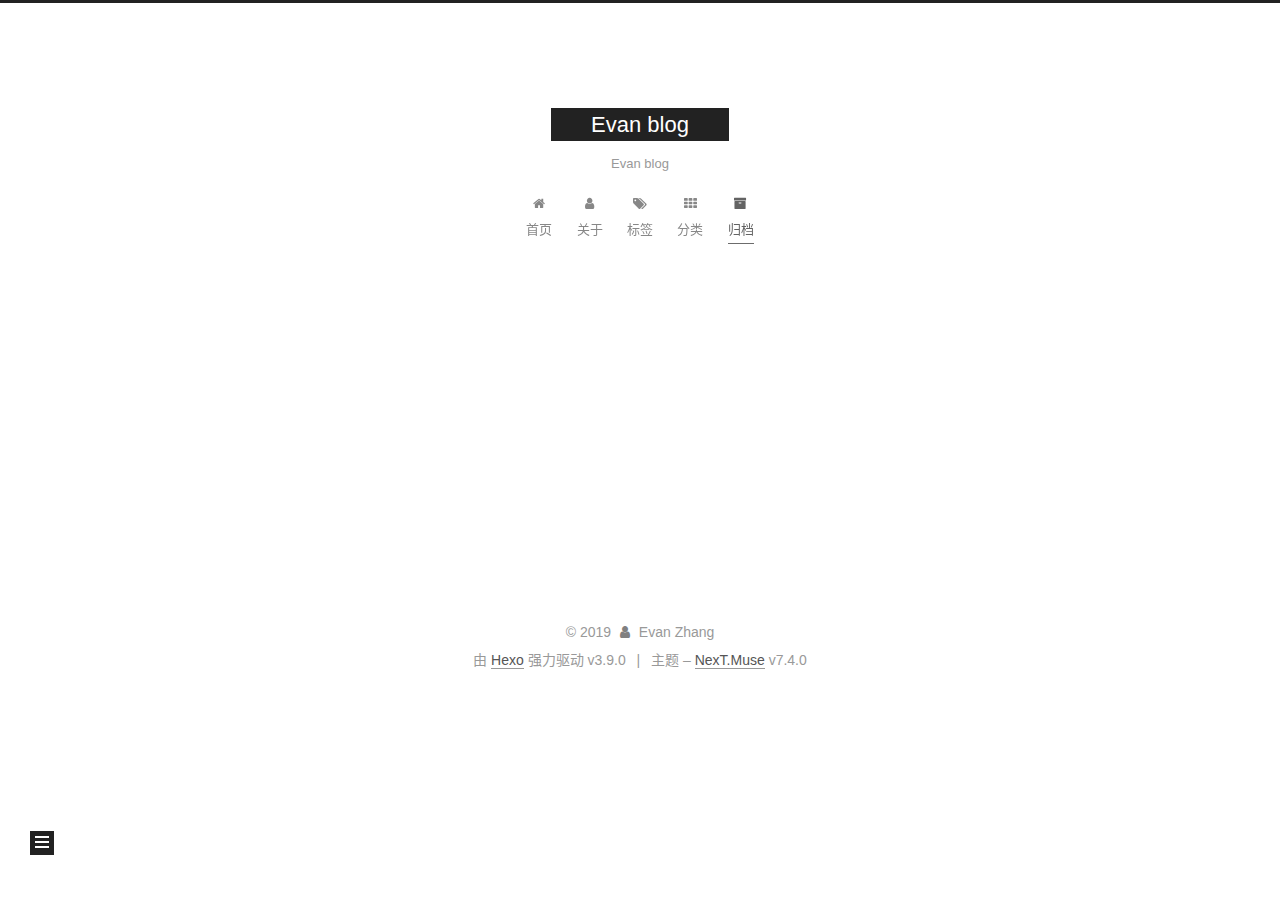
<file: archives/2019/08/index.html>
<!DOCTYPE html>





<html lang="zh-CN">
<head>
  <meta charset="UTF-8">
<meta name="viewport" content="width=device-width, initial-scale=1, maximum-scale=2">
<meta name="theme-color" content="#222">
<meta name="generator" content="Hexo 3.9.0">
  <link rel="apple-touch-icon" sizes="180x180" href="/images/apple-touch-icon-next.png?v=7.4.0">
  <link rel="icon" type="image/png" sizes="32x32" href="/images/favicon-32x32-next.png?v=7.4.0">
  <link rel="icon" type="image/png" sizes="16x16" href="/images/favicon-16x16-next.png?v=7.4.0">
  <link rel="mask-icon" href="/images/logo.svg?v=7.4.0" color="#222">

<link rel="stylesheet" href="/css/main.css?v=7.4.0">


<link rel="stylesheet" href="/lib/font-awesome/css/font-awesome.min.css?v=4.7.0">


<script id="hexo-configurations">
  var NexT = window.NexT || {};
  var CONFIG = {
    root: '/',
    scheme: 'Muse',
    version: '7.4.0',
    exturl: false,
    sidebar: {"position":"left","display":"post","offset":12,"onmobile":false},
    copycode: {"enable":false,"show_result":false,"style":null},
    back2top: {"enable":true,"sidebar":false,"scrollpercent":false},
    bookmark: {"enable":false,"color":"#222","save":"auto"},
    fancybox: false,
    mediumzoom: false,
    lazyload: false,
    pangu: false,
    algolia: {
      appID: '',
      apiKey: '',
      indexName: '',
      hits: {"per_page":10},
      labels: {"input_placeholder":"Search for Posts","hits_empty":"We didn't find any results for the search: ${query}","hits_stats":"${hits} results found in ${time} ms"}
    },
    localsearch: {"enable":false,"trigger":"auto","top_n_per_article":1,"unescape":false,"preload":false},
    path: '',
    motion: {"enable":true,"async":false,"transition":{"post_block":"fadeIn","post_header":"slideDownIn","post_body":"slideDownIn","coll_header":"slideLeftIn","sidebar":"slideUpIn"}},
    translation: {
      copy_button: '复制',
      copy_success: '复制成功',
      copy_failure: '复制失败'
    },
    sidebarPadding: 40
  };
</script>

  <meta name="description" content="Evan blog">
<meta name="keywords" content="Evan,blog">
<meta property="og:type" content="website">
<meta property="og:title" content="Evan blog">
<meta property="og:url" content="http://yoursite.com/archives/2019/08/index.html">
<meta property="og:site_name" content="Evan blog">
<meta property="og:description" content="Evan blog">
<meta property="og:locale" content="zh-CN">
<meta name="twitter:card" content="summary">
<meta name="twitter:title" content="Evan blog">
<meta name="twitter:description" content="Evan blog">
  <link rel="canonical" href="http://yoursite.com/archives/2019/08/">


<script id="page-configurations">
  // https://hexo.io/docs/variables.html
  CONFIG.page = {
    sidebar: "",
    isHome: false,
    isPost: false,
    isPage: false,
    isArchive: true
  };
</script>

  <title>归档 | Evan blog</title>
  








  <noscript>
  <style>
  .use-motion .brand,
  .use-motion .menu-item,
  .sidebar-inner,
  .use-motion .post-block,
  .use-motion .pagination,
  .use-motion .comments,
  .use-motion .post-header,
  .use-motion .post-body,
  .use-motion .collection-header { opacity: initial; }

  .use-motion .logo,
  .use-motion .site-title,
  .use-motion .site-subtitle {
    opacity: initial;
    top: initial;
  }

  .use-motion .logo-line-before i { left: initial; }
  .use-motion .logo-line-after i { right: initial; }
  </style>
</noscript>

</head>

<body itemscope itemtype="http://schema.org/WebPage" lang="zh-CN">
  <div class="container use-motion">
    <div class="headband"></div>

    <header id="header" class="header" itemscope itemtype="http://schema.org/WPHeader">
      <div class="header-inner"><div class="site-brand-container">
  <div class="site-meta">

    <div>
      <a href="/" class="brand" rel="start">
        <span class="logo-line-before"><i></i></span>
        <span class="site-title">Evan blog</span>
        <span class="logo-line-after"><i></i></span>
      </a>
    </div>
        <p class="site-subtitle">Evan blog</p>
      
  </div>

  <div class="site-nav-toggle">
    <button aria-label="切换导航栏">
      <span class="btn-bar"></span>
      <span class="btn-bar"></span>
      <span class="btn-bar"></span>
    </button>
  </div>
</div>


<nav class="site-nav">
  
  <ul id="menu" class="menu">
      
      
      
        
        <li class="menu-item menu-item-home">
      
    

    <a href="/" rel="section"><i class="menu-item-icon fa fa-fw fa-home"></i> <br>首页</a>

  </li>
      
      
      
        
        <li class="menu-item menu-item-about">
      
    

    <a href="/about/" rel="section"><i class="menu-item-icon fa fa-fw fa-user"></i> <br>关于</a>

  </li>
      
      
      
        
        <li class="menu-item menu-item-tags">
      
    

    <a href="/tags/" rel="section"><i class="menu-item-icon fa fa-fw fa-tags"></i> <br>标签</a>

  </li>
      
      
      
        
        <li class="menu-item menu-item-categories">
      
    

    <a href="/categories/" rel="section"><i class="menu-item-icon fa fa-fw fa-th"></i> <br>分类</a>

  </li>
      
      
      
        
        <li class="menu-item menu-item-archives">
      
    

    <a href="/archives/" rel="section"><i class="menu-item-icon fa fa-fw fa-archive"></i> <br>归档</a>

  </li>
  </ul>

    

  
    
    
  
    
    
  
    
    
  
    
    
  
    
    
  
  

</nav>
</div>
    </header>

    
  <div class="back-to-top">
    <i class="fa fa-arrow-up"></i>
    <span>0%</span>
  </div>


    <main id="main" class="main">
      <div class="main-inner">
        <div class="content-wrap">
          <div id="content" class="content">
            

  
  
  
  <div class="post-block archive">
    <div id="posts" class="posts-collapse">
      <div class="collection-title">
        
        
        
          
        
        <span class="collection-header">嗯..! 目前共计 2 篇日志。 继续努力。</span>
      </div>
      

      

  
  

  
    
    <div class="collection-year">
      <h1 class="collection-header">2019</h1>
    </div>
  

  <article itemscope itemtype="http://schema.org/Article">
    <header class="post-header">

      <h2 class="post-title">
        
          <a class="post-title-link" href="/2019/08/19/hello-world/" itemprop="url">
            <span itemprop="name">Hello World</span>
          </a>
        
      </h2>

      <div class="post-meta">
        <time class="post-time" itemprop="dateCreated"
              datetime="2019-08-19T09:49:13+08:00"
              content="2019-08-19">
          08-19
        </time>
      </div>

    </header>
  </article>




    </div>
  </div>
  
  
  

  



          </div>
          

        </div>
          
  
  <div class="sidebar-toggle">
    <div class="sidebar-toggle-line-wrap">
      <span class="sidebar-toggle-line sidebar-toggle-line-first"></span>
      <span class="sidebar-toggle-line sidebar-toggle-line-middle"></span>
      <span class="sidebar-toggle-line sidebar-toggle-line-last"></span>
    </div>
  </div>

  <aside class="sidebar">
    <div class="sidebar-inner">

      <ul class="sidebar-nav motion-element">
        <li class="sidebar-nav-toc">
          文章目录
        </li>
        <li class="sidebar-nav-overview">
          站点概览
        </li>
      </ul>

      <!--noindex-->
      <div class="post-toc-wrap sidebar-panel">
      </div>
      <!--/noindex-->

      <div class="site-overview-wrap sidebar-panel">
        <div class="site-author motion-element" itemprop="author" itemscope itemtype="http://schema.org/Person">
  <p class="site-author-name" itemprop="name">Evan Zhang</p>
  <div class="site-description" itemprop="description">Evan blog</div>
</div>
  <nav class="site-state motion-element">
      <div class="site-state-item site-state-posts">
        
          <a href="/archives/">
        
          <span class="site-state-item-count">2</span>
          <span class="site-state-item-name">日志</span>
        </a>
      </div>
    
  </nav>



      </div>

    </div>
  </aside>
  <div id="sidebar-dimmer"></div>


      </div>
    </main>

    <footer id="footer" class="footer">
      <div class="footer-inner">
        <div class="copyright">&copy; <span itemprop="copyrightYear">2019</span>
  <span class="with-love" id="animate">
    <i class="fa fa-user"></i>
  </span>
  <span class="author" itemprop="copyrightHolder">Evan Zhang</span>
</div>
  <div class="powered-by">由 <a href="https://hexo.io" class="theme-link" rel="noopener" target="_blank">Hexo</a> 强力驱动 v3.9.0</div>
  <span class="post-meta-divider">|</span>
  <div class="theme-info">主题 – <a href="https://theme-next.org" class="theme-link" rel="noopener" target="_blank">NexT.Muse</a> v7.4.0</div>

        












        
      </div>
    </footer>
  </div>

  


  <script src="/lib/anime.min.js?v=3.1.0"></script>
  <script src="/lib/velocity/velocity.min.js?v=1.2.1"></script>
  <script src="/lib/velocity/velocity.ui.min.js?v=1.2.1"></script>
<script src="/js/utils.js?v=7.4.0"></script><script src="/js/motion.js?v=7.4.0"></script>
<script src="/js/schemes/muse.js?v=7.4.0"></script>
<script src="/js/next-boot.js?v=7.4.0"></script>



  





















  

  

  

</body>
</html>
</file>
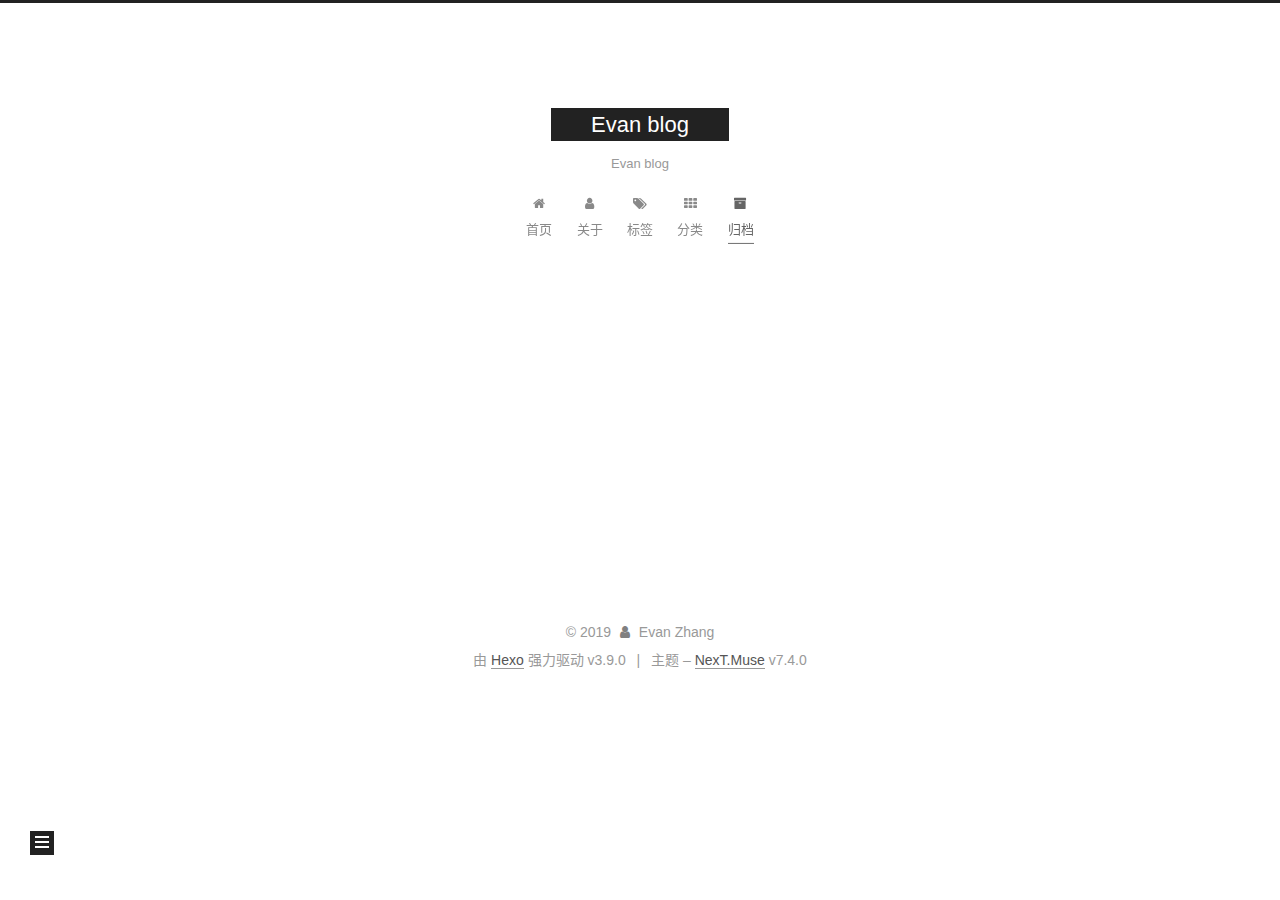
<file: archives/2019/09/index.html>
<!DOCTYPE html>





<html lang="zh-CN">
<head>
  <meta charset="UTF-8">
<meta name="viewport" content="width=device-width, initial-scale=1, maximum-scale=2">
<meta name="theme-color" content="#222">
<meta name="generator" content="Hexo 3.9.0">
  <link rel="apple-touch-icon" sizes="180x180" href="/images/apple-touch-icon-next.png?v=7.4.0">
  <link rel="icon" type="image/png" sizes="32x32" href="/images/favicon-32x32-next.png?v=7.4.0">
  <link rel="icon" type="image/png" sizes="16x16" href="/images/favicon-16x16-next.png?v=7.4.0">
  <link rel="mask-icon" href="/images/logo.svg?v=7.4.0" color="#222">

<link rel="stylesheet" href="/css/main.css?v=7.4.0">


<link rel="stylesheet" href="/lib/font-awesome/css/font-awesome.min.css?v=4.7.0">


<script id="hexo-configurations">
  var NexT = window.NexT || {};
  var CONFIG = {
    root: '/',
    scheme: 'Muse',
    version: '7.4.0',
    exturl: false,
    sidebar: {"position":"left","display":"post","offset":12,"onmobile":false},
    copycode: {"enable":false,"show_result":false,"style":null},
    back2top: {"enable":true,"sidebar":false,"scrollpercent":false},
    bookmark: {"enable":false,"color":"#222","save":"auto"},
    fancybox: false,
    mediumzoom: false,
    lazyload: false,
    pangu: false,
    algolia: {
      appID: '',
      apiKey: '',
      indexName: '',
      hits: {"per_page":10},
      labels: {"input_placeholder":"Search for Posts","hits_empty":"We didn't find any results for the search: ${query}","hits_stats":"${hits} results found in ${time} ms"}
    },
    localsearch: {"enable":false,"trigger":"auto","top_n_per_article":1,"unescape":false,"preload":false},
    path: '',
    motion: {"enable":true,"async":false,"transition":{"post_block":"fadeIn","post_header":"slideDownIn","post_body":"slideDownIn","coll_header":"slideLeftIn","sidebar":"slideUpIn"}},
    translation: {
      copy_button: '复制',
      copy_success: '复制成功',
      copy_failure: '复制失败'
    },
    sidebarPadding: 40
  };
</script>

  <meta name="description" content="Evan blog">
<meta name="keywords" content="Evan,blog">
<meta property="og:type" content="website">
<meta property="og:title" content="Evan blog">
<meta property="og:url" content="http://yoursite.com/archives/2019/09/index.html">
<meta property="og:site_name" content="Evan blog">
<meta property="og:description" content="Evan blog">
<meta property="og:locale" content="zh-CN">
<meta name="twitter:card" content="summary">
<meta name="twitter:title" content="Evan blog">
<meta name="twitter:description" content="Evan blog">
  <link rel="canonical" href="http://yoursite.com/archives/2019/09/">


<script id="page-configurations">
  // https://hexo.io/docs/variables.html
  CONFIG.page = {
    sidebar: "",
    isHome: false,
    isPost: false,
    isPage: false,
    isArchive: true
  };
</script>

  <title>归档 | Evan blog</title>
  








  <noscript>
  <style>
  .use-motion .brand,
  .use-motion .menu-item,
  .sidebar-inner,
  .use-motion .post-block,
  .use-motion .pagination,
  .use-motion .comments,
  .use-motion .post-header,
  .use-motion .post-body,
  .use-motion .collection-header { opacity: initial; }

  .use-motion .logo,
  .use-motion .site-title,
  .use-motion .site-subtitle {
    opacity: initial;
    top: initial;
  }

  .use-motion .logo-line-before i { left: initial; }
  .use-motion .logo-line-after i { right: initial; }
  </style>
</noscript>

</head>

<body itemscope itemtype="http://schema.org/WebPage" lang="zh-CN">
  <div class="container use-motion">
    <div class="headband"></div>

    <header id="header" class="header" itemscope itemtype="http://schema.org/WPHeader">
      <div class="header-inner"><div class="site-brand-container">
  <div class="site-meta">

    <div>
      <a href="/" class="brand" rel="start">
        <span class="logo-line-before"><i></i></span>
        <span class="site-title">Evan blog</span>
        <span class="logo-line-after"><i></i></span>
      </a>
    </div>
        <p class="site-subtitle">Evan blog</p>
      
  </div>

  <div class="site-nav-toggle">
    <button aria-label="切换导航栏">
      <span class="btn-bar"></span>
      <span class="btn-bar"></span>
      <span class="btn-bar"></span>
    </button>
  </div>
</div>


<nav class="site-nav">
  
  <ul id="menu" class="menu">
      
      
      
        
        <li class="menu-item menu-item-home">
      
    

    <a href="/" rel="section"><i class="menu-item-icon fa fa-fw fa-home"></i> <br>首页</a>

  </li>
      
      
      
        
        <li class="menu-item menu-item-about">
      
    

    <a href="/about/" rel="section"><i class="menu-item-icon fa fa-fw fa-user"></i> <br>关于</a>

  </li>
      
      
      
        
        <li class="menu-item menu-item-tags">
      
    

    <a href="/tags/" rel="section"><i class="menu-item-icon fa fa-fw fa-tags"></i> <br>标签</a>

  </li>
      
      
      
        
        <li class="menu-item menu-item-categories">
      
    

    <a href="/categories/" rel="section"><i class="menu-item-icon fa fa-fw fa-th"></i> <br>分类</a>

  </li>
      
      
      
        
        <li class="menu-item menu-item-archives">
      
    

    <a href="/archives/" rel="section"><i class="menu-item-icon fa fa-fw fa-archive"></i> <br>归档</a>

  </li>
  </ul>

    

  
    
    
  
    
    
  
    
    
  
    
    
  
    
    
  
  

</nav>
</div>
    </header>

    
  <div class="back-to-top">
    <i class="fa fa-arrow-up"></i>
    <span>0%</span>
  </div>


    <main id="main" class="main">
      <div class="main-inner">
        <div class="content-wrap">
          <div id="content" class="content">
            

  
  
  
  <div class="post-block archive">
    <div id="posts" class="posts-collapse">
      <div class="collection-title">
        
        
        
          
        
        <span class="collection-header">嗯..! 目前共计 2 篇日志。 继续努力。</span>
      </div>
      

      

  
  

  
    
    <div class="collection-year">
      <h1 class="collection-header">2019</h1>
    </div>
  

  <article itemscope itemtype="http://schema.org/Article">
    <header class="post-header">

      <h2 class="post-title">
        
          <a class="post-title-link" href="/2019/09/19/Maven简单配置/" itemprop="url">
            <span itemprop="name">未命名</span>
          </a>
        
      </h2>

      <div class="post-meta">
        <time class="post-time" itemprop="dateCreated"
              datetime="2019-09-19T15:09:42+08:00"
              content="2019-09-19">
          09-19
        </time>
      </div>

    </header>
  </article>




    </div>
  </div>
  
  
  

  



          </div>
          

        </div>
          
  
  <div class="sidebar-toggle">
    <div class="sidebar-toggle-line-wrap">
      <span class="sidebar-toggle-line sidebar-toggle-line-first"></span>
      <span class="sidebar-toggle-line sidebar-toggle-line-middle"></span>
      <span class="sidebar-toggle-line sidebar-toggle-line-last"></span>
    </div>
  </div>

  <aside class="sidebar">
    <div class="sidebar-inner">

      <ul class="sidebar-nav motion-element">
        <li class="sidebar-nav-toc">
          文章目录
        </li>
        <li class="sidebar-nav-overview">
          站点概览
        </li>
      </ul>

      <!--noindex-->
      <div class="post-toc-wrap sidebar-panel">
      </div>
      <!--/noindex-->

      <div class="site-overview-wrap sidebar-panel">
        <div class="site-author motion-element" itemprop="author" itemscope itemtype="http://schema.org/Person">
  <p class="site-author-name" itemprop="name">Evan Zhang</p>
  <div class="site-description" itemprop="description">Evan blog</div>
</div>
  <nav class="site-state motion-element">
      <div class="site-state-item site-state-posts">
        
          <a href="/archives/">
        
          <span class="site-state-item-count">2</span>
          <span class="site-state-item-name">日志</span>
        </a>
      </div>
    
  </nav>



      </div>

    </div>
  </aside>
  <div id="sidebar-dimmer"></div>


      </div>
    </main>

    <footer id="footer" class="footer">
      <div class="footer-inner">
        <div class="copyright">&copy; <span itemprop="copyrightYear">2019</span>
  <span class="with-love" id="animate">
    <i class="fa fa-user"></i>
  </span>
  <span class="author" itemprop="copyrightHolder">Evan Zhang</span>
</div>
  <div class="powered-by">由 <a href="https://hexo.io" class="theme-link" rel="noopener" target="_blank">Hexo</a> 强力驱动 v3.9.0</div>
  <span class="post-meta-divider">|</span>
  <div class="theme-info">主题 – <a href="https://theme-next.org" class="theme-link" rel="noopener" target="_blank">NexT.Muse</a> v7.4.0</div>

        












        
      </div>
    </footer>
  </div>

  


  <script src="/lib/anime.min.js?v=3.1.0"></script>
  <script src="/lib/velocity/velocity.min.js?v=1.2.1"></script>
  <script src="/lib/velocity/velocity.ui.min.js?v=1.2.1"></script>
<script src="/js/utils.js?v=7.4.0"></script><script src="/js/motion.js?v=7.4.0"></script>
<script src="/js/schemes/muse.js?v=7.4.0"></script>
<script src="/js/next-boot.js?v=7.4.0"></script>



  





















  

  

  

</body>
</html>
</file>
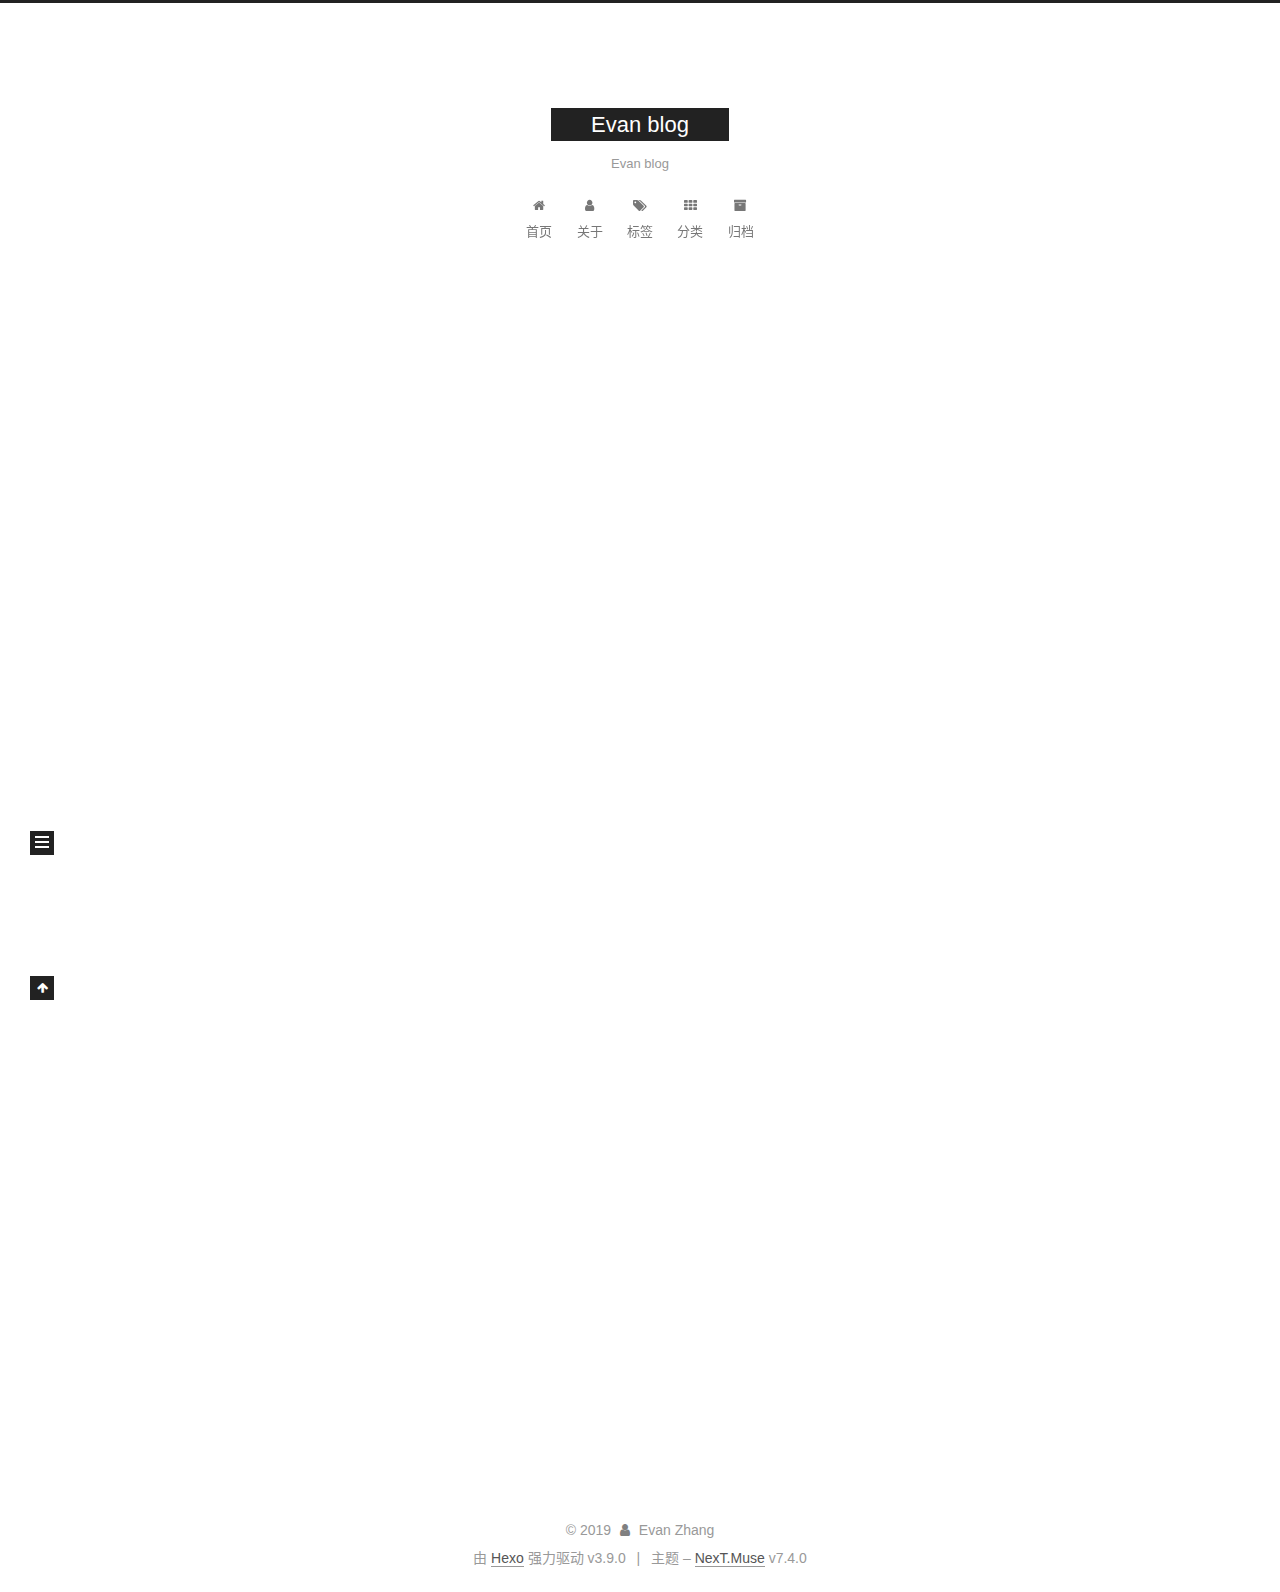
<file: 2019/08/19/hello-world/index.html>
<!DOCTYPE html>





<html lang="zh-CN">
<head>
  <meta charset="UTF-8">
<meta name="viewport" content="width=device-width, initial-scale=1, maximum-scale=2">
<meta name="theme-color" content="#222">
<meta name="generator" content="Hexo 3.9.0">
  <link rel="apple-touch-icon" sizes="180x180" href="/images/apple-touch-icon-next.png?v=7.4.0">
  <link rel="icon" type="image/png" sizes="32x32" href="/images/favicon-32x32-next.png?v=7.4.0">
  <link rel="icon" type="image/png" sizes="16x16" href="/images/favicon-16x16-next.png?v=7.4.0">
  <link rel="mask-icon" href="/images/logo.svg?v=7.4.0" color="#222">

<link rel="stylesheet" href="/css/main.css?v=7.4.0">


<link rel="stylesheet" href="/lib/font-awesome/css/font-awesome.min.css?v=4.7.0">


<script id="hexo-configurations">
  var NexT = window.NexT || {};
  var CONFIG = {
    root: '/',
    scheme: 'Muse',
    version: '7.4.0',
    exturl: false,
    sidebar: {"position":"left","display":"post","offset":12,"onmobile":false},
    copycode: {"enable":false,"show_result":false,"style":null},
    back2top: {"enable":true,"sidebar":false,"scrollpercent":false},
    bookmark: {"enable":false,"color":"#222","save":"auto"},
    fancybox: false,
    mediumzoom: false,
    lazyload: false,
    pangu: false,
    algolia: {
      appID: '',
      apiKey: '',
      indexName: '',
      hits: {"per_page":10},
      labels: {"input_placeholder":"Search for Posts","hits_empty":"We didn't find any results for the search: ${query}","hits_stats":"${hits} results found in ${time} ms"}
    },
    localsearch: {"enable":false,"trigger":"auto","top_n_per_article":1,"unescape":false,"preload":false},
    path: '',
    motion: {"enable":true,"async":false,"transition":{"post_block":"fadeIn","post_header":"slideDownIn","post_body":"slideDownIn","coll_header":"slideLeftIn","sidebar":"slideUpIn"}},
    translation: {
      copy_button: '复制',
      copy_success: '复制成功',
      copy_failure: '复制失败'
    },
    sidebarPadding: 40
  };
</script>

  <meta name="description" content="Welcome to Hexo! This is your very first post. Check documentation for more info. If you get any problems when using Hexo, you can find the answer in troubleshooting or you can ask me on GitHub. Quick">
<meta name="keywords" content="Evan,blog">
<meta property="og:type" content="article">
<meta property="og:title" content="Hello World">
<meta property="og:url" content="http://yoursite.com/2019/08/19/hello-world/index.html">
<meta property="og:site_name" content="Evan blog">
<meta property="og:description" content="Welcome to Hexo! This is your very first post. Check documentation for more info. If you get any problems when using Hexo, you can find the answer in troubleshooting or you can ask me on GitHub. Quick">
<meta property="og:locale" content="zh-CN">
<meta property="og:updated_time" content="2019-08-19T01:49:13.207Z">
<meta name="twitter:card" content="summary">
<meta name="twitter:title" content="Hello World">
<meta name="twitter:description" content="Welcome to Hexo! This is your very first post. Check documentation for more info. If you get any problems when using Hexo, you can find the answer in troubleshooting or you can ask me on GitHub. Quick">
  <link rel="canonical" href="http://yoursite.com/2019/08/19/hello-world/">


<script id="page-configurations">
  // https://hexo.io/docs/variables.html
  CONFIG.page = {
    sidebar: "",
    isHome: false,
    isPost: true,
    isPage: false,
    isArchive: false
  };
</script>

  <title>Hello World | Evan blog</title>
  








  <noscript>
  <style>
  .use-motion .brand,
  .use-motion .menu-item,
  .sidebar-inner,
  .use-motion .post-block,
  .use-motion .pagination,
  .use-motion .comments,
  .use-motion .post-header,
  .use-motion .post-body,
  .use-motion .collection-header { opacity: initial; }

  .use-motion .logo,
  .use-motion .site-title,
  .use-motion .site-subtitle {
    opacity: initial;
    top: initial;
  }

  .use-motion .logo-line-before i { left: initial; }
  .use-motion .logo-line-after i { right: initial; }
  </style>
</noscript>

</head>

<body itemscope itemtype="http://schema.org/WebPage" lang="zh-CN">
  <div class="container use-motion">
    <div class="headband"></div>

    <header id="header" class="header" itemscope itemtype="http://schema.org/WPHeader">
      <div class="header-inner"><div class="site-brand-container">
  <div class="site-meta">

    <div>
      <a href="/" class="brand" rel="start">
        <span class="logo-line-before"><i></i></span>
        <span class="site-title">Evan blog</span>
        <span class="logo-line-after"><i></i></span>
      </a>
    </div>
        <p class="site-subtitle">Evan blog</p>
      
  </div>

  <div class="site-nav-toggle">
    <button aria-label="切换导航栏">
      <span class="btn-bar"></span>
      <span class="btn-bar"></span>
      <span class="btn-bar"></span>
    </button>
  </div>
</div>


<nav class="site-nav">
  
  <ul id="menu" class="menu">
      
      
      
        
        <li class="menu-item menu-item-home">
      
    

    <a href="/" rel="section"><i class="menu-item-icon fa fa-fw fa-home"></i> <br>首页</a>

  </li>
      
      
      
        
        <li class="menu-item menu-item-about">
      
    

    <a href="/about/" rel="section"><i class="menu-item-icon fa fa-fw fa-user"></i> <br>关于</a>

  </li>
      
      
      
        
        <li class="menu-item menu-item-tags">
      
    

    <a href="/tags/" rel="section"><i class="menu-item-icon fa fa-fw fa-tags"></i> <br>标签</a>

  </li>
      
      
      
        
        <li class="menu-item menu-item-categories">
      
    

    <a href="/categories/" rel="section"><i class="menu-item-icon fa fa-fw fa-th"></i> <br>分类</a>

  </li>
      
      
      
        
        <li class="menu-item menu-item-archives">
      
    

    <a href="/archives/" rel="section"><i class="menu-item-icon fa fa-fw fa-archive"></i> <br>归档</a>

  </li>
  </ul>

    

</nav>
</div>
    </header>

    
  <div class="back-to-top">
    <i class="fa fa-arrow-up"></i>
    <span>0%</span>
  </div>


    <main id="main" class="main">
      <div class="main-inner">
        <div class="content-wrap">
          <div id="content" class="content">
            

  <div id="posts" class="posts-expand">
      <article itemscope itemtype="http://schema.org/Article">
  
  
  
  <div class="post-block post">
    <link itemprop="mainEntityOfPage" href="http://yoursite.com/2019/08/19/hello-world/">

    <span hidden itemprop="author" itemscope itemtype="http://schema.org/Person">
      <meta itemprop="name" content="Evan Zhang">
      <meta itemprop="description" content="Evan blog">
      <meta itemprop="image" content="/images/avatar.gif">
    </span>

    <span hidden itemprop="publisher" itemscope itemtype="http://schema.org/Organization">
      <meta itemprop="name" content="Evan blog">
    </span>
      <header class="post-header">
        <h1 class="post-title" itemprop="name headline">Hello World

          
        </h1>

        <div class="post-meta">
            <span class="post-meta-item">
              <span class="post-meta-item-icon">
                <i class="fa fa-calendar-o"></i>
              </span>
              <span class="post-meta-item-text">发表于</span>

              
                
              

              <time title="创建时间：2019-08-19 09:49:13" itemprop="dateCreated datePublished" datetime="2019-08-19T09:49:13+08:00">2019-08-19</time>
            </span>
          

          

        </div>
      </header>

    
    
    
    <div class="post-body" itemprop="articleBody">

      
        <p>Welcome to <a href="https://hexo.io/" target="_blank" rel="noopener">Hexo</a>! This is your very first post. Check <a href="https://hexo.io/docs/" target="_blank" rel="noopener">documentation</a> for more info. If you get any problems when using Hexo, you can find the answer in <a href="https://hexo.io/docs/troubleshooting.html" target="_blank" rel="noopener">troubleshooting</a> or you can ask me on <a href="https://github.com/hexojs/hexo/issues" target="_blank" rel="noopener">GitHub</a>.</p>
<h2 id="Quick-Start"><a href="#Quick-Start" class="headerlink" title="Quick Start"></a>Quick Start</h2><h3 id="Create-a-new-post"><a href="#Create-a-new-post" class="headerlink" title="Create a new post"></a>Create a new post</h3><figure class="highlight bash"><table><tr><td class="gutter"><pre><span class="line">1</span><br></pre></td><td class="code"><pre><span class="line">$ hexo new <span class="string">"My New Post"</span></span><br></pre></td></tr></table></figure>

<p>More info: <a href="https://hexo.io/docs/writing.html" target="_blank" rel="noopener">Writing</a></p>
<h3 id="Run-server"><a href="#Run-server" class="headerlink" title="Run server"></a>Run server</h3><figure class="highlight bash"><table><tr><td class="gutter"><pre><span class="line">1</span><br></pre></td><td class="code"><pre><span class="line">$ hexo server</span><br></pre></td></tr></table></figure>

<p>More info: <a href="https://hexo.io/docs/server.html" target="_blank" rel="noopener">Server</a></p>
<h3 id="Generate-static-files"><a href="#Generate-static-files" class="headerlink" title="Generate static files"></a>Generate static files</h3><figure class="highlight bash"><table><tr><td class="gutter"><pre><span class="line">1</span><br></pre></td><td class="code"><pre><span class="line">$ hexo generate</span><br></pre></td></tr></table></figure>

<p>More info: <a href="https://hexo.io/docs/generating.html" target="_blank" rel="noopener">Generating</a></p>
<h3 id="Deploy-to-remote-sites"><a href="#Deploy-to-remote-sites" class="headerlink" title="Deploy to remote sites"></a>Deploy to remote sites</h3><figure class="highlight bash"><table><tr><td class="gutter"><pre><span class="line">1</span><br></pre></td><td class="code"><pre><span class="line">$ hexo deploy</span><br></pre></td></tr></table></figure>

<p>More info: <a href="https://hexo.io/docs/deployment.html" target="_blank" rel="noopener">Deployment</a></p>

    </div>

    
    
    
        
      

      <footer class="post-footer">

        

          <div class="post-nav">
            <div class="post-nav-next post-nav-item">
              
            </div>

            <span class="post-nav-divider"></span>

            <div class="post-nav-prev post-nav-item">
              
                <a href="/2019/09/19/Maven简单配置/" rel="prev" title="">
                   <i class="fa fa-chevron-right"></i>
                </a>
              
            </div>
          </div>
        
      </footer>
    
  </div>
  
  
  
  </article>

  </div>


          </div>
          

        </div>
          
  
  <div class="sidebar-toggle">
    <div class="sidebar-toggle-line-wrap">
      <span class="sidebar-toggle-line sidebar-toggle-line-first"></span>
      <span class="sidebar-toggle-line sidebar-toggle-line-middle"></span>
      <span class="sidebar-toggle-line sidebar-toggle-line-last"></span>
    </div>
  </div>

  <aside class="sidebar">
    <div class="sidebar-inner">
        
        
        
        
      

      <ul class="sidebar-nav motion-element">
        <li class="sidebar-nav-toc">
          文章目录
        </li>
        <li class="sidebar-nav-overview">
          站点概览
        </li>
      </ul>

      <!--noindex-->
      <div class="post-toc-wrap sidebar-panel">
          <div class="post-toc motion-element"><ol class="nav"><li class="nav-item nav-level-2"><a class="nav-link" href="#Quick-Start"><span class="nav-number">1.</span> <span class="nav-text">Quick Start</span></a><ol class="nav-child"><li class="nav-item nav-level-3"><a class="nav-link" href="#Create-a-new-post"><span class="nav-number">1.1.</span> <span class="nav-text">Create a new post</span></a></li><li class="nav-item nav-level-3"><a class="nav-link" href="#Run-server"><span class="nav-number">1.2.</span> <span class="nav-text">Run server</span></a></li><li class="nav-item nav-level-3"><a class="nav-link" href="#Generate-static-files"><span class="nav-number">1.3.</span> <span class="nav-text">Generate static files</span></a></li><li class="nav-item nav-level-3"><a class="nav-link" href="#Deploy-to-remote-sites"><span class="nav-number">1.4.</span> <span class="nav-text">Deploy to remote sites</span></a></li></ol></li></ol></div>
        
      </div>
      <!--/noindex-->

      <div class="site-overview-wrap sidebar-panel">
        <div class="site-author motion-element" itemprop="author" itemscope itemtype="http://schema.org/Person">
  <p class="site-author-name" itemprop="name">Evan Zhang</p>
  <div class="site-description" itemprop="description">Evan blog</div>
</div>
  <nav class="site-state motion-element">
      <div class="site-state-item site-state-posts">
        
          <a href="/archives/">
        
          <span class="site-state-item-count">2</span>
          <span class="site-state-item-name">日志</span>
        </a>
      </div>
    
  </nav>



      </div>

    </div>
  </aside>
  <div id="sidebar-dimmer"></div>


      </div>
    </main>

    <footer id="footer" class="footer">
      <div class="footer-inner">
        <div class="copyright">&copy; <span itemprop="copyrightYear">2019</span>
  <span class="with-love" id="animate">
    <i class="fa fa-user"></i>
  </span>
  <span class="author" itemprop="copyrightHolder">Evan Zhang</span>
</div>
  <div class="powered-by">由 <a href="https://hexo.io" class="theme-link" rel="noopener" target="_blank">Hexo</a> 强力驱动 v3.9.0</div>
  <span class="post-meta-divider">|</span>
  <div class="theme-info">主题 – <a href="https://theme-next.org" class="theme-link" rel="noopener" target="_blank">NexT.Muse</a> v7.4.0</div>

        












        
      </div>
    </footer>
  </div>

  


  <script src="/lib/anime.min.js?v=3.1.0"></script>
  <script src="/lib/velocity/velocity.min.js?v=1.2.1"></script>
  <script src="/lib/velocity/velocity.ui.min.js?v=1.2.1"></script>
<script src="/js/utils.js?v=7.4.0"></script><script src="/js/motion.js?v=7.4.0"></script>
<script src="/js/schemes/muse.js?v=7.4.0"></script>
<script src="/js/next-boot.js?v=7.4.0"></script>



  





















  

  

  

</body>
</html>
</file>
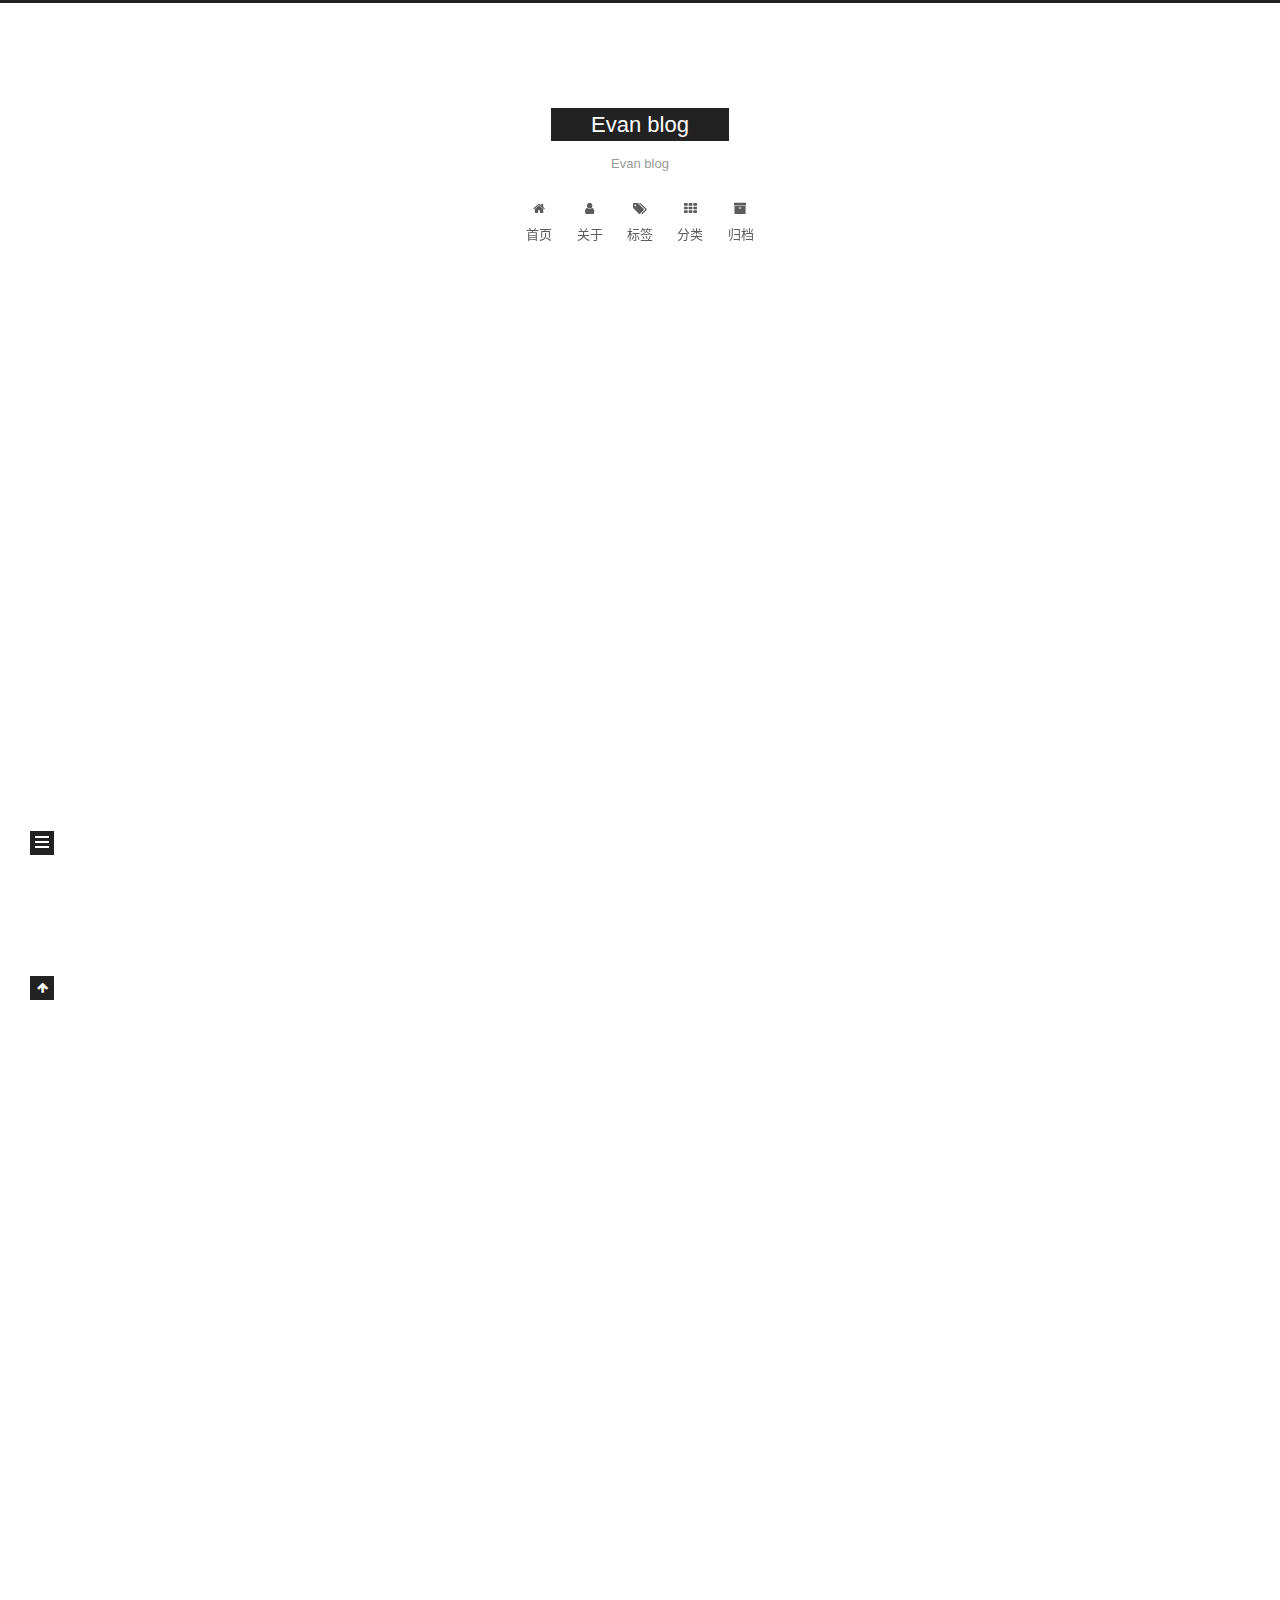
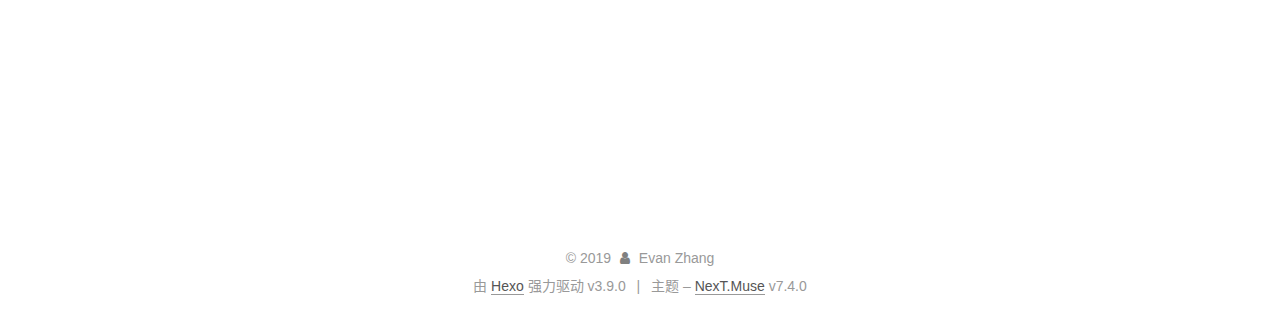
<file: 2019/09/19/Maven简单配置/index.html>
<!DOCTYPE html>





<html lang="zh-CN">
<head>
  <meta charset="UTF-8">
<meta name="viewport" content="width=device-width, initial-scale=1, maximum-scale=2">
<meta name="theme-color" content="#222">
<meta name="generator" content="Hexo 3.9.0">
  <link rel="apple-touch-icon" sizes="180x180" href="/images/apple-touch-icon-next.png?v=7.4.0">
  <link rel="icon" type="image/png" sizes="32x32" href="/images/favicon-32x32-next.png?v=7.4.0">
  <link rel="icon" type="image/png" sizes="16x16" href="/images/favicon-16x16-next.png?v=7.4.0">
  <link rel="mask-icon" href="/images/logo.svg?v=7.4.0" color="#222">

<link rel="stylesheet" href="/css/main.css?v=7.4.0">


<link rel="stylesheet" href="/lib/font-awesome/css/font-awesome.min.css?v=4.7.0">


<script id="hexo-configurations">
  var NexT = window.NexT || {};
  var CONFIG = {
    root: '/',
    scheme: 'Muse',
    version: '7.4.0',
    exturl: false,
    sidebar: {"position":"left","display":"post","offset":12,"onmobile":false},
    copycode: {"enable":false,"show_result":false,"style":null},
    back2top: {"enable":true,"sidebar":false,"scrollpercent":false},
    bookmark: {"enable":false,"color":"#222","save":"auto"},
    fancybox: false,
    mediumzoom: false,
    lazyload: false,
    pangu: false,
    algolia: {
      appID: '',
      apiKey: '',
      indexName: '',
      hits: {"per_page":10},
      labels: {"input_placeholder":"Search for Posts","hits_empty":"We didn't find any results for the search: ${query}","hits_stats":"${hits} results found in ${time} ms"}
    },
    localsearch: {"enable":false,"trigger":"auto","top_n_per_article":1,"unescape":false,"preload":false},
    path: '',
    motion: {"enable":true,"async":false,"transition":{"post_block":"fadeIn","post_header":"slideDownIn","post_body":"slideDownIn","coll_header":"slideLeftIn","sidebar":"slideUpIn"}},
    translation: {
      copy_button: '复制',
      copy_success: '复制成功',
      copy_failure: '复制失败'
    },
    sidebarPadding: 40
  };
</script>

  <meta name="description" content="1. 本地仓库位置修改在&amp;lt;localRepository&amp;gt;标签内添加自己的本地位置路径 1&amp;lt;localRepository&amp;gt;D:\Developer\repository&amp;lt;/localRepository&amp;gt;  2. 添加国内镜像源 1234567891011121314151617181920212223&amp;lt;!-- 阿里云仓库 --&amp;gt;&amp;lt;mirro">
<meta name="keywords" content="Evan,blog">
<meta property="og:type" content="article">
<meta property="og:title" content="Evan blog">
<meta property="og:url" content="http://yoursite.com/2019/09/19/Maven简单配置/index.html">
<meta property="og:site_name" content="Evan blog">
<meta property="og:description" content="1. 本地仓库位置修改在&amp;lt;localRepository&amp;gt;标签内添加自己的本地位置路径 1&amp;lt;localRepository&amp;gt;D:\Developer\repository&amp;lt;/localRepository&amp;gt;  2. 添加国内镜像源 1234567891011121314151617181920212223&amp;lt;!-- 阿里云仓库 --&amp;gt;&amp;lt;mirro">
<meta property="og:locale" content="zh-CN">
<meta property="og:updated_time" content="2019-09-19T07:27:13.021Z">
<meta name="twitter:card" content="summary">
<meta name="twitter:title" content="Evan blog">
<meta name="twitter:description" content="1. 本地仓库位置修改在&amp;lt;localRepository&amp;gt;标签内添加自己的本地位置路径 1&amp;lt;localRepository&amp;gt;D:\Developer\repository&amp;lt;/localRepository&amp;gt;  2. 添加国内镜像源 1234567891011121314151617181920212223&amp;lt;!-- 阿里云仓库 --&amp;gt;&amp;lt;mirro">
  <link rel="canonical" href="http://yoursite.com/2019/09/19/Maven简单配置/">


<script id="page-configurations">
  // https://hexo.io/docs/variables.html
  CONFIG.page = {
    sidebar: "",
    isHome: false,
    isPost: true,
    isPage: false,
    isArchive: false
  };
</script>

  <title> | Evan blog</title>
  








  <noscript>
  <style>
  .use-motion .brand,
  .use-motion .menu-item,
  .sidebar-inner,
  .use-motion .post-block,
  .use-motion .pagination,
  .use-motion .comments,
  .use-motion .post-header,
  .use-motion .post-body,
  .use-motion .collection-header { opacity: initial; }

  .use-motion .logo,
  .use-motion .site-title,
  .use-motion .site-subtitle {
    opacity: initial;
    top: initial;
  }

  .use-motion .logo-line-before i { left: initial; }
  .use-motion .logo-line-after i { right: initial; }
  </style>
</noscript>

</head>

<body itemscope itemtype="http://schema.org/WebPage" lang="zh-CN">
  <div class="container use-motion">
    <div class="headband"></div>

    <header id="header" class="header" itemscope itemtype="http://schema.org/WPHeader">
      <div class="header-inner"><div class="site-brand-container">
  <div class="site-meta">

    <div>
      <a href="/" class="brand" rel="start">
        <span class="logo-line-before"><i></i></span>
        <span class="site-title">Evan blog</span>
        <span class="logo-line-after"><i></i></span>
      </a>
    </div>
        <p class="site-subtitle">Evan blog</p>
      
  </div>

  <div class="site-nav-toggle">
    <button aria-label="切换导航栏">
      <span class="btn-bar"></span>
      <span class="btn-bar"></span>
      <span class="btn-bar"></span>
    </button>
  </div>
</div>


<nav class="site-nav">
  
  <ul id="menu" class="menu">
      
      
      
        
        <li class="menu-item menu-item-home">
      
    

    <a href="/" rel="section"><i class="menu-item-icon fa fa-fw fa-home"></i> <br>首页</a>

  </li>
      
      
      
        
        <li class="menu-item menu-item-about">
      
    

    <a href="/about/" rel="section"><i class="menu-item-icon fa fa-fw fa-user"></i> <br>关于</a>

  </li>
      
      
      
        
        <li class="menu-item menu-item-tags">
      
    

    <a href="/tags/" rel="section"><i class="menu-item-icon fa fa-fw fa-tags"></i> <br>标签</a>

  </li>
      
      
      
        
        <li class="menu-item menu-item-categories">
      
    

    <a href="/categories/" rel="section"><i class="menu-item-icon fa fa-fw fa-th"></i> <br>分类</a>

  </li>
      
      
      
        
        <li class="menu-item menu-item-archives">
      
    

    <a href="/archives/" rel="section"><i class="menu-item-icon fa fa-fw fa-archive"></i> <br>归档</a>

  </li>
  </ul>

    

</nav>
</div>
    </header>

    
  <div class="back-to-top">
    <i class="fa fa-arrow-up"></i>
    <span>0%</span>
  </div>


    <main id="main" class="main">
      <div class="main-inner">
        <div class="content-wrap">
          <div id="content" class="content">
            

  <div id="posts" class="posts-expand">
      <article itemscope itemtype="http://schema.org/Article">
  
  
  
  <div class="post-block post">
    <link itemprop="mainEntityOfPage" href="http://yoursite.com/2019/09/19/Maven简单配置/">

    <span hidden itemprop="author" itemscope itemtype="http://schema.org/Person">
      <meta itemprop="name" content="Evan Zhang">
      <meta itemprop="description" content="Evan blog">
      <meta itemprop="image" content="/images/avatar.gif">
    </span>

    <span hidden itemprop="publisher" itemscope itemtype="http://schema.org/Organization">
      <meta itemprop="name" content="Evan blog">
    </span>
      <header class="post-header">
        <h1 class="post-title" itemprop="name headline">

          
        </h1>

        <div class="post-meta">
            <span class="post-meta-item">
              <span class="post-meta-item-icon">
                <i class="fa fa-calendar-o"></i>
              </span>
              <span class="post-meta-item-text">发表于</span>

              
                
              

              <time title="创建时间：2019-09-19 15:09:42 / 修改时间：15:27:13" itemprop="dateCreated datePublished" datetime="2019-09-19T15:09:42+08:00">2019-09-19</time>
            </span>
          
            

            
          

          

        </div>
      </header>

    
    
    
    <div class="post-body" itemprop="articleBody">

      
        <h4 id="1-本地仓库位置修改"><a href="#1-本地仓库位置修改" class="headerlink" title="1. 本地仓库位置修改"></a>1. 本地仓库位置修改</h4><p>在&lt;<strong>localRepository</strong>&gt;标签内添加自己的本地位置路径</p>
<figure class="highlight plain"><table><tr><td class="gutter"><pre><span class="line">1</span><br></pre></td><td class="code"><pre><span class="line">&lt;localRepository&gt;D:\Developer\repository&lt;/localRepository&gt;</span><br></pre></td></tr></table></figure>

<p>2. 添加国内镜像源</p>
<figure class="highlight plain"><table><tr><td class="gutter"><pre><span class="line">1</span><br><span class="line">2</span><br><span class="line">3</span><br><span class="line">4</span><br><span class="line">5</span><br><span class="line">6</span><br><span class="line">7</span><br><span class="line">8</span><br><span class="line">9</span><br><span class="line">10</span><br><span class="line">11</span><br><span class="line">12</span><br><span class="line">13</span><br><span class="line">14</span><br><span class="line">15</span><br><span class="line">16</span><br><span class="line">17</span><br><span class="line">18</span><br><span class="line">19</span><br><span class="line">20</span><br><span class="line">21</span><br><span class="line">22</span><br><span class="line">23</span><br></pre></td><td class="code"><pre><span class="line">&lt;!-- 阿里云仓库 --&gt;</span><br><span class="line">&lt;mirror&gt;</span><br><span class="line">    &lt;id&gt;alimaven&lt;/id&gt;</span><br><span class="line">    &lt;mirrorOf&gt;central&lt;/mirrorOf&gt;</span><br><span class="line">    &lt;name&gt;aliyun maven&lt;/name&gt;</span><br><span class="line">    &lt;url&gt;http://maven.aliyun.com/nexus/content/repositories/central/&lt;/url&gt;</span><br><span class="line">&lt;/mirror&gt;</span><br><span class="line"></span><br><span class="line">&lt;!-- 中央仓库1 --&gt;</span><br><span class="line">&lt;mirror&gt;</span><br><span class="line">    &lt;id&gt;repo1&lt;/id&gt;</span><br><span class="line">    &lt;mirrorOf&gt;central&lt;/mirrorOf&gt;</span><br><span class="line">    &lt;name&gt;Human Readable Name for this Mirror.&lt;/name&gt;</span><br><span class="line">    &lt;url&gt;http://repo1.maven.org/maven2/&lt;/url&gt;</span><br><span class="line">&lt;/mirror&gt;</span><br><span class="line"></span><br><span class="line">&lt;!-- 中央仓库2 --&gt;</span><br><span class="line">&lt;mirror&gt;</span><br><span class="line">    &lt;id&gt;repo2&lt;/id&gt;</span><br><span class="line">    &lt;mirrorOf&gt;central&lt;/mirrorOf&gt;</span><br><span class="line">    &lt;name&gt;Human Readable Name for this Mirror.&lt;/name&gt;</span><br><span class="line">    &lt;url&gt;http://repo2.maven.org/maven2/&lt;/url&gt;</span><br><span class="line">&lt;/mirror&gt;</span><br></pre></td></tr></table></figure>

<h4 id="3-修改maven默认的JDK版本"><a href="#3-修改maven默认的JDK版本" class="headerlink" title="3. 修改maven默认的JDK版本"></a>3. 修改maven默认的JDK版本</h4><figure class="highlight plain"><table><tr><td class="gutter"><pre><span class="line">1</span><br><span class="line">2</span><br><span class="line">3</span><br><span class="line">4</span><br><span class="line">5</span><br><span class="line">6</span><br><span class="line">7</span><br><span class="line">8</span><br><span class="line">9</span><br><span class="line">10</span><br><span class="line">11</span><br><span class="line">12</span><br></pre></td><td class="code"><pre><span class="line">    &lt;profile&gt;     </span><br><span class="line">	&lt;id&gt;JDK-1.8&lt;/id&gt;       </span><br><span class="line">	&lt;activation&gt;       </span><br><span class="line">		&lt;activeByDefault&gt;true&lt;/activeByDefault&gt;       </span><br><span class="line">		&lt;jdk&gt;1.8&lt;/jdk&gt;       </span><br><span class="line">	&lt;/activation&gt;       </span><br><span class="line">	&lt;properties&gt;       </span><br><span class="line">		&lt;maven.compiler.source&gt;1.8&lt;/maven.compiler.source&gt;       </span><br><span class="line">		&lt;maven.compiler.target&gt;1.8&lt;/maven.compiler.target&gt;       </span><br><span class="line">		&lt;maven.compiler.compilerVersion&gt;1.8&lt;/maven.compiler.compilerVersion&gt;       </span><br><span class="line">	&lt;/properties&gt;       </span><br><span class="line">&lt;/profile&gt;</span><br></pre></td></tr></table></figure>

<p>然后就是在IDEA中去配置maven，一般选中本地maven目录，并覆写IDEA的setting.xml文件即可。</p>

    </div>

    
    
    
        
      

      <footer class="post-footer">

        

          <div class="post-nav">
            <div class="post-nav-next post-nav-item">
              
                <a href="/2019/08/19/hello-world/" rel="next" title="Hello World">
                  <i class="fa fa-chevron-left"></i> Hello World
                </a>
              
            </div>

            <span class="post-nav-divider"></span>

            <div class="post-nav-prev post-nav-item">
              
            </div>
          </div>
        
      </footer>
    
  </div>
  
  
  
  </article>

  </div>


          </div>
          

        </div>
          
  
  <div class="sidebar-toggle">
    <div class="sidebar-toggle-line-wrap">
      <span class="sidebar-toggle-line sidebar-toggle-line-first"></span>
      <span class="sidebar-toggle-line sidebar-toggle-line-middle"></span>
      <span class="sidebar-toggle-line sidebar-toggle-line-last"></span>
    </div>
  </div>

  <aside class="sidebar">
    <div class="sidebar-inner">
        
        
        
        
      

      <ul class="sidebar-nav motion-element">
        <li class="sidebar-nav-toc">
          文章目录
        </li>
        <li class="sidebar-nav-overview">
          站点概览
        </li>
      </ul>

      <!--noindex-->
      <div class="post-toc-wrap sidebar-panel">
          <div class="post-toc motion-element"><ol class="nav"><li class="nav-item nav-level-4"><a class="nav-link" href="#1-本地仓库位置修改"><span class="nav-number">1.</span> <span class="nav-text">1. 本地仓库位置修改</span></a></li><li class="nav-item nav-level-4"><a class="nav-link" href="#3-修改maven默认的JDK版本"><span class="nav-number">2.</span> <span class="nav-text">3. 修改maven默认的JDK版本</span></a></li></ol></div>
        
      </div>
      <!--/noindex-->

      <div class="site-overview-wrap sidebar-panel">
        <div class="site-author motion-element" itemprop="author" itemscope itemtype="http://schema.org/Person">
  <p class="site-author-name" itemprop="name">Evan Zhang</p>
  <div class="site-description" itemprop="description">Evan blog</div>
</div>
  <nav class="site-state motion-element">
      <div class="site-state-item site-state-posts">
        
          <a href="/archives/">
        
          <span class="site-state-item-count">2</span>
          <span class="site-state-item-name">日志</span>
        </a>
      </div>
    
  </nav>



      </div>

    </div>
  </aside>
  <div id="sidebar-dimmer"></div>


      </div>
    </main>

    <footer id="footer" class="footer">
      <div class="footer-inner">
        <div class="copyright">&copy; <span itemprop="copyrightYear">2019</span>
  <span class="with-love" id="animate">
    <i class="fa fa-user"></i>
  </span>
  <span class="author" itemprop="copyrightHolder">Evan Zhang</span>
</div>
  <div class="powered-by">由 <a href="https://hexo.io" class="theme-link" rel="noopener" target="_blank">Hexo</a> 强力驱动 v3.9.0</div>
  <span class="post-meta-divider">|</span>
  <div class="theme-info">主题 – <a href="https://theme-next.org" class="theme-link" rel="noopener" target="_blank">NexT.Muse</a> v7.4.0</div>

        












        
      </div>
    </footer>
  </div>

  


  <script src="/lib/anime.min.js?v=3.1.0"></script>
  <script src="/lib/velocity/velocity.min.js?v=1.2.1"></script>
  <script src="/lib/velocity/velocity.ui.min.js?v=1.2.1"></script>
<script src="/js/utils.js?v=7.4.0"></script><script src="/js/motion.js?v=7.4.0"></script>
<script src="/js/schemes/muse.js?v=7.4.0"></script>
<script src="/js/next-boot.js?v=7.4.0"></script>



  





















  

  

  

</body>
</html>
</file>
<file: css/main.css>
html {
  line-height: 1.15; /* 1 */
  -webkit-text-size-adjust: 100%; /* 2 */
}
body {
  margin: 0;
}
main {
  display: block;
}
h1 {
  font-size: 2em;
  margin: 0.67em 0;
}
hr {
  box-sizing: content-box; /* 1 */
  height: 0; /* 1 */
  overflow: visible; /* 2 */
}
pre {
  font-family: monospace, monospace; /* 1 */
  font-size: 1em; /* 2 */
}
a {
  background-color: transparent;
}
abbr[title] {
  border-bottom: none; /* 1 */
  text-decoration: underline; /* 2 */
  text-decoration: underline dotted; /* 2 */
}
b,
strong {
  font-weight: bolder;
}
code,
kbd,
samp {
  font-family: monospace, monospace; /* 1 */
  font-size: 1em; /* 2 */
}
small {
  font-size: 80%;
}
sub,
sup {
  font-size: 75%;
  line-height: 0;
  position: relative;
  vertical-align: baseline;
}
sub {
  bottom: -0.25em;
}
sup {
  top: -0.5em;
}
img {
  border-style: none;
}
button,
input,
optgroup,
select,
textarea {
  font-family: inherit; /* 1 */
  font-size: 100%; /* 1 */
  line-height: 1.15; /* 1 */
  margin: 0; /* 2 */
}
button,
input {
/* 1 */
  overflow: visible;
}
button,
select {
/* 1 */
  text-transform: none;
}
button,
[type='button'],
[type='reset'],
[type='submit'] {
  -webkit-appearance: button;
}
button::-moz-focus-inner,
[type='button']::-moz-focus-inner,
[type='reset']::-moz-focus-inner,
[type='submit']::-moz-focus-inner {
  border-style: none;
  padding: 0;
}
button:-moz-focusring,
[type='button']:-moz-focusring,
[type='reset']:-moz-focusring,
[type='submit']:-moz-focusring {
  outline: 1px dotted ButtonText;
}
fieldset {
  padding: 0.35em 0.75em 0.625em;
}
legend {
  box-sizing: border-box; /* 1 */
  color: inherit; /* 2 */
  display: table; /* 1 */
  max-width: 100%; /* 1 */
  padding: 0; /* 3 */
  white-space: normal; /* 1 */
}
progress {
  vertical-align: baseline;
}
textarea {
  overflow: auto;
}
[type='checkbox'],
[type='radio'] {
  box-sizing: border-box; /* 1 */
  padding: 0; /* 2 */
}
[type='number']::-webkit-inner-spin-button,
[type='number']::-webkit-outer-spin-button {
  height: auto;
}
[type='search'] {
  outline-offset: -2px; /* 2 */
  -webkit-appearance: textfield; /* 1 */
}
[type='search']::-webkit-search-decoration {
  -webkit-appearance: none;
}
::-webkit-file-upload-button {
  font: inherit; /* 2 */
  -webkit-appearance: button; /* 1 */
}
details {
  display: block;
}
summary {
  display: list-item;
}
template {
  display: none;
}
[hidden] {
  display: none;
}
::selection {
  background: #262a30;
  color: #fff;
}
body {
  background: #fff;
  color: #555;
  font-family: 'Lato', "PingFang SC", "Microsoft YaHei", sans-serif;
  font-size: 1em;
  line-height: 2;
}
@media (max-width: 991px) {
  body {
    padding-right: 0;
  }
}
h1,
h2,
h3,
h4,
h5,
h6 {
  font-family: 'Lato', "PingFang SC", "Microsoft YaHei", sans-serif;
  font-weight: bold;
  line-height: 1.5;
  margin: 20px 0 15px;
  padding: 0;
}
h1 {
  font-size: 1.75em;
}
h2 {
  font-size: 1.625em;
}
h3 {
  font-size: 1.5em;
}
h4 {
  font-size: 1.375em;
}
h5 {
  font-size: 1.25em;
}
h6 {
  font-size: 1.125em;
}
p {
  margin: 0 0 20px 0;
}
a,
span.exturl {
  overflow-wrap: break-word;
  word-wrap: break-word;
  background-color: transparent;
  border-bottom: 1px solid #999;
  color: #555;
  outline: none;
  text-decoration: none;
  cursor: pointer;
}
a:hover,
span.exturl:hover {
  border-bottom-color: #222;
  color: #222;
}
iframe,
img,
video {
  display: block;
  margin-left: auto;
  margin-right: auto;
  max-width: 100%;
}
hr {
  background-color: #ddd;
  background-image: repeating-linear-gradient(-45deg, #fff, #fff 4px, transparent 4px, transparent 8px);
  border: 0;
  height: 3px;
  margin: 40px 0;
}
blockquote {
  border-left: 4px solid #ddd;
  color: #666;
  margin: 0;
  padding: 0 15px;
}
blockquote cite::before {
  content: '-';
  padding: 0 5px;
}
dt {
  font-weight: 700;
}
dd {
  margin: 0;
  padding: 0;
}
kbd {
  background-color: #f9f9f9;
  background-image: linear-gradient(top, #eee, #fff, #eee);
  border: 1px solid #ccc;
  border-radius: 0.2em;
  box-shadow: 0.1em 0.1em 0.2em rgba(0,0,0,0.1);
  font-family: inherit;
  padding: 0.1em 0.3em;
  white-space: nowrap;
}
.text-left {
  text-align: left;
}
.text-center {
  text-align: center;
}
.text-right {
  text-align: right;
}
.text-justify {
  text-align: justify;
}
.text-nowrap {
  white-space: nowrap;
}
.text-lowercase {
  text-transform: lowercase;
}
.text-uppercase {
  text-transform: uppercase;
}
.text-capitalize {
  text-transform: capitalize;
}
.center-block {
  display: block;
  margin-left: auto;
  margin-right: auto;
}
.clearfix::before,
.clearfix::after {
  content: ' ';
  display: table;
}
.clearfix::after {
  clear: both;
}
.pullquote {
  width: 45%;
}
.pullquote.left {
  float: left;
  margin-left: 5px;
  margin-right: 10px;
}
.pullquote.right {
  float: right;
  margin-left: 10px;
  margin-right: 5px;
}
.translation {
  color: #999;
  font-size: 0.875em;
  margin-top: -20px;
}
.table-container {
  -webkit-overflow-scrolling: touch;
  overflow: auto;
}
table {
  border-collapse: collapse;
  border-spacing: 0;
  font-size: 0.875em;
  margin: 0 0 20px 0;
  width: 100%;
}
table > tbody > tr:nth-of-type(odd) {
  background-color: #f9f9f9;
}
table > tbody > tr:hover {
  background-color: #f5f5f5;
}
caption,
th,
td {
  font-weight: normal;
  padding: 8px;
  text-align: left;
  vertical-align: middle;
}
th,
td {
  border: 1px solid #ddd;
  border-bottom: 3px solid #ddd;
}
th {
  font-weight: 700;
  padding-bottom: 10px;
}
td {
  border-bottom-width: 1px;
}
html,
body {
  height: 100%;
}
.container {
  min-height: 100%;
  position: relative;
}
.header-inner {
  margin: 0 auto;
  padding: 100px 0 70px;
  width: 700px;
}
@media (min-width: 1200px) {
  .container .header-inner {
    width: 800px;
  }
}
@media (min-width: 1600px) {
  .container .header-inner {
    width: 900px;
  }
}
.main-inner {
  margin: 0 auto;
  width: 700px;
}
@media (min-width: 1200px) {
  .container .main-inner {
    width: 800px;
  }
}
@media (min-width: 1600px) {
  .container .main-inner {
    width: 900px;
  }
}
.footer {
  padding: 20px 0;
}
.footer-inner {
  box-sizing: border-box;
  margin: 0 auto;
  width: 700px;
}
@media (min-width: 1200px) {
  .container .footer-inner {
    width: 800px;
  }
}
@media (min-width: 1600px) {
  .container .footer-inner {
    width: 900px;
  }
}
pre,
.highlight {
  background: #f7f7f7;
  color: #4d4d4c;
  line-height: 1.6;
  margin: 0 auto 20px;
}
pre,
code {
  font-family: consolas, Menlo, "PingFang SC", "Microsoft YaHei", monospace;
}
code {
  overflow-wrap: break-word;
  word-wrap: break-word;
  background: #eee;
  border-radius: 3px;
  color: #555;
  padding: 2px 4px;
}
pre {
  overflow: auto;
  padding: 10px;
}
pre code {
  background: none;
  color: #4d4d4c;
  font-size: 0.875em;
  padding: 0;
  text-shadow: none;
}
.highlight *::selection {
  background: #d6d6d6;
}
.highlight pre {
  border: 0;
  margin: 0;
  padding: 10px 0;
}
.highlight table {
  border: 0;
  margin: 0;
  width: auto;
}
.highlight td {
  border: 0;
  padding: 0;
}
.highlight figcaption {
  background: #eee;
  border-bottom: 1px solid #e9e9e9;
  color: #4d4d4c;
  line-height: 1em;
  margin: 0;
  padding: 0.5em;
}
.highlight figcaption::before,
.highlight figcaption::after {
  content: ' ';
  display: table;
}
.highlight figcaption::after {
  clear: both;
}
.highlight figcaption a {
  color: #4d4d4c;
  float: right;
}
.highlight figcaption a:hover {
  border-bottom-color: #4d4d4c;
}
.highlight .gutter pre {
  background-color: #eff2f3;
  color: #869194;
  padding-left: 10px;
  padding-right: 10px;
  text-align: right;
}
.highlight .code pre {
  background-color: #f7f7f7;
  padding-left: 10px;
  width: 100%;
}
.gutter {
  -moz-user-select: none;
  -ms-user-select: none;
  -webkit-user-select: none;
  user-select: none;
}
.gist table {
  width: auto;
}
.gist table td {
  border: 0;
}
pre .deletion {
  background: #fdd;
}
pre .addition {
  background: #dfd;
}
pre .meta {
  color: #eab700;
  -moz-user-select: none;
  -ms-user-select: none;
  -webkit-user-select: none;
  user-select: none;
}
pre .comment {
  color: #8e908c;
}
pre .variable,
pre .attribute,
pre .tag,
pre .name,
pre .regexp,
pre .ruby .constant,
pre .xml .tag .title,
pre .xml .pi,
pre .xml .doctype,
pre .html .doctype,
pre .css .id,
pre .css .class,
pre .css .pseudo {
  color: #c82829;
}
pre .number,
pre .preprocessor,
pre .built_in,
pre .builtin-name,
pre .literal,
pre .params,
pre .constant,
pre .command {
  color: #f5871f;
}
pre .ruby .class .title,
pre .css .rules .attribute,
pre .string,
pre .symbol,
pre .value,
pre .inheritance,
pre .header,
pre .ruby .symbol,
pre .xml .cdata,
pre .special,
pre .formula {
  color: #718c00;
}
pre .title,
pre .css .hexcolor {
  color: #3e999f;
}
pre .function,
pre .python .decorator,
pre .python .title,
pre .ruby .function .title,
pre .ruby .title .keyword,
pre .perl .sub,
pre .javascript .title,
pre .coffeescript .title {
  color: #4271ae;
}
pre .keyword,
pre .javascript .function {
  color: #8959a8;
}
.blockquote-center {
  border-left: none;
  margin: 40px 0;
  padding: 0;
  position: relative;
  text-align: center;
}
.blockquote-center::before,
.blockquote-center::after {
  background-position: 0 -6px;
  background-repeat: no-repeat;
  background-size: 22px 22px;
  content: ' ';
  display: block;
  height: 24px;
  opacity: 0.2;
  position: absolute;
  width: 100%;
}
.blockquote-center::before {
  background-image: url("../images/quote-l.svg");
  border-top: 1px solid #ccc;
  top: -20px;
}
.blockquote-center::after {
  background-image: url("../images/quote-r.svg");
  background-position: 100% 8px;
  border-bottom: 1px solid #ccc;
  bottom: -20px;
}
.blockquote-center p,
.blockquote-center div {
  text-align: center;
}
.post-body .group-picture img {
  border: 0;
  box-sizing: border-box;
  margin: 0 auto;
  padding: 0 3px;
}
.post-body .group-picture-row {
  margin-bottom: 6px;
  overflow: hidden;
}
.post-body .group-picture-column {
  float: left;
  margin-bottom: 10px;
}
.post-body .label {
  display: inline;
  padding: 0 2px;
}
.post-body .label.default {
  background-color: #f0f0f0;
}
.post-body .label.primary {
  background-color: #efe6f7;
}
.post-body .label.info {
  background-color: #e5f2f8;
}
.post-body .label.success {
  background-color: #e7f4e9;
}
.post-body .label.warning {
  background-color: #fcf6e1;
}
.post-body .label.danger {
  background-color: #fae8eb;
}
.post-body .tabs {
  margin-bottom: 20px;
}
.post-body .tabs,
.tabs-comment {
  display: block;
  padding-top: 10px;
  position: relative;
}
.post-body .tabs ul.nav-tabs,
.tabs-comment ul.nav-tabs {
  display: flex;
  flex-wrap: wrap;
  margin: 0;
  margin-bottom: -1px;
  padding: 0;
}
@media (max-width: 413px) {
  .post-body .tabs ul.nav-tabs,
  .tabs-comment ul.nav-tabs {
    display: block;
    margin-bottom: 5px;
  }
}
.post-body .tabs ul.nav-tabs li.tab,
.tabs-comment ul.nav-tabs li.tab {
  background-color: #fff;
  border-bottom: 1px solid #ddd;
  border-left: 1px solid transparent;
  border-right: 1px solid transparent;
  border-top: 3px solid transparent;
  flex-grow: 1;
  list-style-type: none;
}
@media (max-width: 413px) {
  .post-body .tabs ul.nav-tabs li.tab,
  .tabs-comment ul.nav-tabs li.tab {
    border-bottom: 1px solid transparent;
    border-left: 3px solid transparent;
    border-right: 1px solid transparent;
    border-top: 1px solid transparent;
  }
}
.post-body .tabs ul.nav-tabs li.tab a,
.tabs-comment ul.nav-tabs li.tab a {
  border-bottom: initial;
  display: block;
  line-height: 1.8em;
  outline: 0;
  padding: 0.25em 0.75em;
  text-align: center;
  transition-delay: 0s;
  transition-duration: 0.2s;
  transition-timing-function: ease-out;
}
.post-body .tabs ul.nav-tabs li.tab a i,
.tabs-comment ul.nav-tabs li.tab a i {
  width: 1.285714285714286em;
}
.post-body .tabs ul.nav-tabs li.tab.active,
.tabs-comment ul.nav-tabs li.tab.active {
  border-bottom: 1px solid transparent;
  border-left: 1px solid #ddd;
  border-right: 1px solid #ddd;
  border-top: 3px solid #fc6423;
}
@media (max-width: 413px) {
  .post-body .tabs ul.nav-tabs li.tab.active,
  .tabs-comment ul.nav-tabs li.tab.active {
    border-bottom: 1px solid #ddd;
    border-left: 3px solid #fc6423;
    border-right: 1px solid #ddd;
    border-top: 1px solid #ddd;
  }
}
.post-body .tabs ul.nav-tabs li.tab.active a,
.tabs-comment ul.nav-tabs li.tab.active a {
  color: #555;
  cursor: default;
}
.post-body .tabs .tab-content .tab-pane,
.tabs-comment .tab-content .tab-pane {
  border: 1px solid #ddd;
  padding: 20px 20px 0 20px;
}
.post-body .tabs .tab-content .tab-pane:not(.active),
.tabs-comment .tab-content .tab-pane:not(.active) {
  display: none;
}
.post-body .tabs .tab-content .tab-pane.active,
.tabs-comment .tab-content .tab-pane.active {
  display: block;
}
.post-body .note {
  margin-bottom: 20px;
  padding: 15px;
  position: relative;
  border: 1px solid #eee;
  border-left-width: 5px;
  border-radius: 3px;
}
.post-body .note h2,
.post-body .note h3,
.post-body .note h4,
.post-body .note h5,
.post-body .note h6 {
  margin-top: 0;
  border-bottom: initial;
  margin-bottom: 0;
  padding-top: 0;
}
.post-body .note p:first-child,
.post-body .note ul:first-child,
.post-body .note ol:first-child,
.post-body .note table:first-child,
.post-body .note pre:first-child,
.post-body .note blockquote:first-child,
.post-body .note img:first-child {
  margin-top: 0;
}
.post-body .note p:last-child,
.post-body .note ul:last-child,
.post-body .note ol:last-child,
.post-body .note table:last-child,
.post-body .note pre:last-child,
.post-body .note blockquote:last-child,
.post-body .note img:last-child {
  margin-bottom: 0;
}
.post-body .note.default {
  border-left-color: #777;
}
.post-body .note.default h2,
.post-body .note.default h3,
.post-body .note.default h4,
.post-body .note.default h5,
.post-body .note.default h6 {
  color: #777;
}
.post-body .note.primary {
  border-left-color: #6f42c1;
}
.post-body .note.primary h2,
.post-body .note.primary h3,
.post-body .note.primary h4,
.post-body .note.primary h5,
.post-body .note.primary h6 {
  color: #6f42c1;
}
.post-body .note.info {
  border-left-color: #428bca;
}
.post-body .note.info h2,
.post-body .note.info h3,
.post-body .note.info h4,
.post-body .note.info h5,
.post-body .note.info h6 {
  color: #428bca;
}
.post-body .note.success {
  border-left-color: #5cb85c;
}
.post-body .note.success h2,
.post-body .note.success h3,
.post-body .note.success h4,
.post-body .note.success h5,
.post-body .note.success h6 {
  color: #5cb85c;
}
.post-body .note.warning {
  border-left-color: #f0ad4e;
}
.post-body .note.warning h2,
.post-body .note.warning h3,
.post-body .note.warning h4,
.post-body .note.warning h5,
.post-body .note.warning h6 {
  color: #f0ad4e;
}
.post-body .note.danger {
  border-left-color: #d9534f;
}
.post-body .note.danger h2,
.post-body .note.danger h3,
.post-body .note.danger h4,
.post-body .note.danger h5,
.post-body .note.danger h6 {
  color: #d9534f;
}
.btn {
  background: #222;
  border: 2px solid #222;
  border-radius: 0;
  color: #fff;
  display: inline-block;
  font-size: 0.875em;
  line-height: 2;
  padding: 0 20px;
  text-decoration: none;
  transition-delay: 0s;
  transition-duration: 0.2s;
  transition-timing-function: ease-in-out;
  transition-property: background-color;
}
.btn:hover {
  background: #fff;
  border-color: #222;
  color: #222;
}
.btn + .btn {
  margin: 0 0 8px 8px;
}
.btn .fa-fw {
  text-align: left;
  width: 1.285714285714286em;
}
.btn-bar {
  background: #555;
  border-radius: 1px;
  display: block;
  height: 2px;
  width: 22px;
}
.btn-bar + .btn-bar {
  margin-top: 4px;
}
.page-number-basic,
.pagination .prev,
.pagination .next,
.pagination .page-number,
.pagination .space {
  display: inline-block;
  margin: 0 10px;
  padding: 0 11px;
  position: relative;
  top: -1px;
}
@media (max-width: 767px) {
  .page-number-basic,
  .pagination .prev,
  .pagination .next,
  .pagination .page-number,
  .pagination .space {
    margin: 0 5px;
  }
}
.pagination {
  border-top: 1px solid #eee;
  margin: 120px 0 40px;
  text-align: center;
}
.pagination .prev,
.pagination .next,
.pagination .page-number {
  border-bottom: 0;
  border-top: 1px solid #eee;
  transition-property: border-color;
  transition-delay: 0s;
  transition-duration: 0.2s;
  transition-timing-function: ease-in-out;
}
.pagination .prev:hover,
.pagination .next:hover,
.pagination .page-number:hover {
  border-top-color: #222;
}
.pagination .space {
  margin: 0;
  padding: 0;
}
.pagination .prev {
  margin-left: 0;
}
.pagination .next {
  margin-right: 0;
}
.pagination .page-number.current {
  background: #ccc;
  border-top-color: #ccc;
  color: #fff;
}
@media (max-width: 767px) {
  .pagination {
    border-top: none;
  }
  .pagination .prev,
  .pagination .next,
  .pagination .page-number {
    border-bottom: 1px solid #eee;
    border-top: 0;
    margin-bottom: 10px;
    padding: 0 10px;
  }
  .pagination .prev:hover,
  .pagination .next:hover,
  .pagination .page-number:hover {
    border-bottom-color: #222;
  }
}
.comments {
  margin: 60px 20px 0;
  overflow: hidden;
}
.comment-button-group {
  display: flex;
  flex-wrap: wrap-reverse;
  justify-content: center;
  margin: 1em 0;
}
.comment-button-group .comment-button {
  margin: 0.1em 0.2em;
}
.comment-button-group .comment-button.active {
  background: #fff;
  border-color: #222;
  color: #222;
}
.comment-position {
  display: none;
}
.comment-position.active {
  display: block;
}
.tabs-comment {
  background: #fff;
  margin-top: 4em;
  padding-top: 0;
}
.tabs-comment .comments {
  border: 0;
  box-shadow: none;
  margin-top: 0;
  padding-top: 0;
}
.back-to-top {
  background: #222;
  bottom: -100px;
  box-sizing: border-box;
  color: #fff;
  cursor: pointer;
  font-size: 12px;
  left: 30px;
  opacity: 1;
  padding: 0 6px;
  position: fixed;
  text-align: center;
  transition-property: bottom;
  z-index: 1050;
  transition-delay: 0s;
  transition-duration: 0.2s;
  transition-timing-function: ease-in-out;
  width: 24px;
}
.back-to-top span {
  display: none;
}
.back-to-top:hover {
  color: #87daff;
}
.back-to-top.back-to-top-on {
  bottom: 19px;
}
@media (max-width: 991px) {
  .back-to-top {
    left: 20px;
    opacity: 0.8;
  }
}
.header {
  background: transparent;
}
.header-inner {
  position: relative;
}
.headband {
  background: #222;
  height: 3px;
}
.site-meta {
  margin: 0;
  text-align: center;
}
@media (max-width: 767px) {
  .site-meta {
    text-align: center;
  }
}
.brand {
  background: #222;
  border-bottom: none;
  color: #fff;
  display: inline-block;
  line-height: 1.375em;
  padding: 0 40px;
  position: relative;
}
.brand:hover {
  color: #fff;
}
.logo {
  display: inline-block;
  line-height: 36px;
  margin-right: 5px;
  vertical-align: top;
}
.site-title {
  display: inline-block;
  font-family: 'Lato', "PingFang SC", "Microsoft YaHei", sans-serif;
  font-size: 1.375em;
  font-weight: normal;
  line-height: 1.5;
  vertical-align: top;
}
.site-subtitle {
  color: #999;
  font-size: 0.8125em;
  margin-top: 10px;
}
.use-motion .brand {
  opacity: 0;
}
.use-motion .logo,
.use-motion .site-title,
.use-motion .site-subtitle,
.use-motion .custom-logo-image {
  opacity: 0;
  position: relative;
  top: -10px;
}
.site-nav-toggle {
  display: none;
  left: 10px;
  position: absolute;
}
@media (max-width: 767px) {
  .site-nav-toggle {
    display: block;
  }
}
.site-nav-toggle button {
  background: transparent;
  border: 0;
  margin-top: 2px;
  padding: 9px 10px;
}
.site-nav {
  display: block;
}
@media (max-width: 767px) {
  .site-nav {
    border-top: 1px solid #ddd;
    clear: both;
    display: none;
    margin: 0 -10px;
    padding: 0 10px;
  }
}
.site-nav.site-nav-on {
  display: block;
}
.menu {
  margin-top: 20px;
  padding-left: 0;
  text-align: center;
}
.menu-item {
  display: inline-block;
  list-style: none;
  margin: 0 10px;
}
@media (max-width: 767px) {
  .menu-item {
    margin-top: 10px;
  }
}
.menu-item a,
.menu-item span.exturl {
  border-bottom: 1px solid transparent;
  display: block;
  font-size: 0.8125em;
  line-height: inherit;
  transition-property: border-color;
  transition-delay: 0s;
  transition-duration: 0.2s;
  transition-timing-function: ease-in-out;
}
.menu-item a:hover,
.menu-item span.exturl:hover {
  border-bottom-color: #222;
}
.menu-item .fa {
  margin-right: 5px;
}
.use-motion .menu-item {
  opacity: 0;
}
.post-body {
  overflow-wrap: break-word;
  word-wrap: break-word;
  font-family: 'Lato', "PingFang SC", "Microsoft YaHei", sans-serif;
}
@media (min-width: 1200px) {
  .post-body {
    font-size: 1.125em;
  }
}
@media (max-width: 767px) {
  .post-body {
    font-size: 0.875em;
  }
}
.post-body span.exturl .fa {
  font-size: 0.875em;
  margin-left: 4px;
}
.post-body .image-caption,
.post-body .figure .caption {
  color: #999;
  font-size: 0.875em;
  font-weight: bold;
  line-height: 1;
  margin: -20px auto 15px;
  text-align: center;
}
.post-sticky-flag {
  display: inline-block;
  transform: rotate(30deg);
}
.use-motion .post-block,
.use-motion .pagination,
.use-motion .comments {
  opacity: 0;
}
.use-motion .post-header {
  opacity: 0;
}
.use-motion .post-body {
  opacity: 0;
}
.use-motion .collection-header {
  opacity: 0;
}
.post-button {
  margin-top: 40px;
}
.posts-collapse {
  margin-left: 55px;
  position: relative;
  z-index: 1010;
}
@media (max-width: 767px) {
  .posts-collapse {
    margin-left: 20px;
    margin-right: 20px;
  }
}
.posts-collapse .collection-title {
  font-size: 1.125em;
  position: relative;
}
.posts-collapse .collection-title::before {
  background: #999;
  border: 1px solid #fff;
  border-radius: 50%;
  content: ' ';
  height: 10px;
  left: 0;
  margin-left: -6px;
  margin-top: -4px;
  position: absolute;
  top: 50%;
  width: 10px;
}
.posts-collapse .collection-year {
  margin: 60px 0;
  position: relative;
}
.posts-collapse .collection-year::before {
  background: #bbb;
  border-radius: 50%;
  content: ' ';
  height: 8px;
  left: 0;
  margin-left: -4px;
  margin-top: -4px;
  position: absolute;
  top: 50%;
  width: 8px;
}
.posts-collapse .collection-header {
  margin: 0 0 0 20px;
}
.posts-collapse .collection-header small {
  color: #bbb;
  margin-left: 5px;
}
.posts-collapse article {
  margin: 30px 0;
}
.posts-collapse .post-header {
  border-bottom: 1px dashed #ccc;
  position: relative;
  transition-delay: 0s;
  transition-duration: 0.2s;
  transition-timing-function: ease-in-out;
  transition-property: border;
}
.posts-collapse .post-header::before {
  background: #bbb;
  border: 1px solid #fff;
  border-radius: 50%;
  content: ' ';
  height: 6px;
  left: 0;
  margin-left: -4px;
  position: absolute;
  top: 0.75em;
  width: 6px;
  transition-delay: 0s;
  transition-duration: 0.2s;
  transition-timing-function: ease-in-out;
  transition-property: background;
}
.posts-collapse .post-header:hover {
  border-bottom-color: #666;
}
.posts-collapse .post-header:hover::before {
  background: #222;
}
.posts-collapse .post-title {
  font-size: 1em;
  font-weight: normal;
  line-height: inherit;
  margin-bottom: 0;
  margin-left: 3.75em;
}
.posts-collapse .post-title::after {
  margin-left: 3px;
  opacity: 0.6;
}
.posts-collapse .post-title a,
.posts-collapse .post-title span.exturl {
  border-bottom: none;
  color: #666;
}
.posts-collapse .post-meta {
  font-size: 0.75em;
  left: 20px;
  position: absolute;
  top: 5px;
}
.posts-collapse::after {
  background: #f5f5f5;
  content: ' ';
  height: 100%;
  left: 0;
  margin-left: -2px;
  position: absolute;
  top: 1.25em;
  width: 4px;
  z-index: -1;
}
.posts-collapse .fa-external-link {
  font-size: 0.875em;
  margin-left: 5px;
}
.post-eof {
  background: #ccc;
  height: 1px;
  margin: 80px auto 60px;
  text-align: center;
  width: 8%;
}
article:last-child .post-eof {
  display: none;
}
.posts-expand {
  padding-top: 40px;
}
@media (max-width: 767px) {
  .posts-expand {
    margin: 0 20px;
  }
}
@media (min-width: 992px) {
  .post-body {
    text-align: justify;
  }
}
@media (max-width: 991px) {
  .post-body {
    text-align: justify;
  }
}
.post-body h2,
.post-body h3,
.post-body h4,
.post-body h5,
.post-body h6 {
  padding-top: 10px;
}
.post-body h2 .header-anchor,
.post-body h3 .header-anchor,
.post-body h4 .header-anchor,
.post-body h5 .header-anchor,
.post-body h6 .header-anchor {
  border-bottom-style: none;
  color: #ccc;
  float: right;
  margin-left: 10px;
  visibility: hidden;
}
.post-body h2 .header-anchor:hover,
.post-body h3 .header-anchor:hover,
.post-body h4 .header-anchor:hover,
.post-body h5 .header-anchor:hover,
.post-body h6 .header-anchor:hover {
  color: inherit;
}
.post-body h2:hover .header-anchor,
.post-body h3:hover .header-anchor,
.post-body h4:hover .header-anchor,
.post-body h5:hover .header-anchor,
.post-body h6:hover .header-anchor {
  visibility: visible;
}
.post-body img {
  border: 1px solid #ddd;
  box-sizing: border-box;
  padding: 3px;
}
@media (max-width: 767px) {
  .post-body img {
    padding: initial;
  }
}
.post-body iframe,
.post-body img,
.post-body video {
  margin-bottom: 20px;
}
.post-body .video-container {
  height: 0;
  margin-bottom: 20px;
  overflow: hidden;
  padding-top: 75%;
  position: relative;
  width: 100%;
}
.post-body .video-container iframe,
.post-body .video-container object,
.post-body .video-container embed {
  height: 100%;
  left: 0;
  margin: 0;
  position: absolute;
  top: 0;
  width: 100%;
}
.post-gallery {
  border-collapse: separate;
  display: table;
  table-layout: fixed;
  width: 100%;
}
.post-gallery-row {
  display: table-row;
}
.post-gallery .post-gallery-img {
  border: 0;
  display: table-cell;
  text-align: center;
  vertical-align: middle;
}
.post-gallery .post-gallery-img img {
  border: 0;
  max-height: 100%;
  max-width: 100%;
}
.fancybox-close,
.fancybox-close:hover {
  border: 0;
}
.posts-expand .post-meta {
  color: #999;
  font-family: 'Lato', "PingFang SC", "Microsoft YaHei", sans-serif;
  margin: 3px 0 60px 0;
  text-align: center;
}
.posts-expand .post-meta .post-description {
  font-size: 0.875em;
  margin-top: 2px;
}
.posts-expand .post-meta time {
  border-bottom: 1px dashed #999;
  cursor: help;
}
.post-meta .post-meta-item + .post-meta-item::before {
  content: '|';
  margin: 0 0.5em;
}
.post-meta .post-meta-item {
  font-size: 0.75em;
}
.post-meta-divider {
  margin: 0 0.5em;
}
.post-meta-item-icon {
  margin-right: 3px;
}
@media (max-width: 991px) {
  .post-meta-item-icon {
    display: inline-block;
  }
}
@media (max-width: 991px) {
  .post-meta-item-text {
    display: none;
  }
}
.post-nav {
  border-top: 1px solid #eee;
  display: table;
  margin-top: 15px;
  width: 100%;
}
.post-nav-divider {
  display: table-cell;
  width: 10%;
}
.post-nav-item {
  display: table-cell;
  padding: 10px 0 0 0;
  vertical-align: top;
  width: 45%;
}
.post-nav-item a {
  border-bottom: none;
  color: #555;
  display: block;
  font-size: 0.875em;
  line-height: 1.6;
  position: relative;
}
.post-nav-item a:hover {
  border-bottom: none;
  color: #222;
}
.post-nav-item a:active {
  top: 2px;
}
.post-nav-item .fa {
  font-size: 0.75em;
  margin-right: 5px;
}
.post-nav-next a {
  padding-left: 5px;
}
.post-nav-prev {
  text-align: right;
}
.post-nav-prev a {
  padding-right: 5px;
}
.post-nav-prev .fa {
  margin-left: 5px;
}
.rtl.post-body p,
.rtl.post-body a,
.rtl.post-body h1,
.rtl.post-body h2,
.rtl.post-body h3,
.rtl.post-body h4,
.rtl.post-body h5,
.rtl.post-body h6,
.rtl.post-body li,
.rtl.post-body ul,
.rtl.post-body ol {
  direction: rtl;
  font-family: UKIJ Ekran;
}
.rtl.post-title {
  font-family: UKIJ Ekran;
}
.post-tags {
  margin-top: 40px;
  text-align: center;
}
.post-tags a {
  display: inline-block;
  font-size: 0.8125em;
  margin-right: 10px;
}
.posts-expand .post-title {
  overflow-wrap: break-word;
  word-wrap: break-word;
  font-weight: 400;
  margin: initial;
  text-align: center;
}
.posts-expand .post-title-link {
  border-bottom: none;
  color: #555;
  display: inline-block;
  line-height: 1.2;
  position: relative;
  vertical-align: top;
}
.posts-expand .post-title-link::before {
  background-color: #000;
  bottom: 0;
  content: '';
  height: 2px;
  left: 0;
  position: absolute;
  transform: scaleX(0);
  visibility: hidden;
  width: 100%;
  transition-delay: 0s;
  transition-duration: 0.2s;
  transition-timing-function: ease-in-out;
}
.posts-expand .post-title-link:hover::before {
  transform: scaleX(1);
  visibility: visible;
}
.posts-expand .post-title-link .fa {
  font-size: 0.875em;
  margin-left: 5px;
}
.post-widgets {
  border-top: 1px solid #eee;
  margin-top: 15px;
  text-align: center;
}
.wp_rating {
  height: 20px;
  line-height: 20px;
  margin-top: 10px;
  padding-top: 6px;
  text-align: center;
}
.social-like {
  display: flex;
  font-size: 0.875em;
  justify-content: center;
  text-align: center;
}
.vk_like {
  align-self: center;
  height: 21px;
  padding-top: 7px;
  width: 85px;
}
.fb_like {
  align-self: center;
  height: 30px;
}
.sidebar {
  background: #222;
  bottom: 0;
  box-shadow: inset 0 2px 6px #000;
  position: fixed;
  top: 0;
  z-index: 1040;
}
.sidebar a,
.sidebar span.exturl {
  border-bottom-color: #555;
  color: #999;
}
.sidebar a:hover,
.sidebar span.exturl:hover {
  border-bottom-color: #eee;
  color: #eee;
}
@media (max-width: 991px) {
  .sidebar {
    display: none;
  }
}
.sidebar-inner {
  color: #999;
  padding: 20px 10px;
  text-align: center;
}
.site-overview-wrap {
  overflow-x: hidden;
  overflow-y: auto;
}
.cc-license {
  margin-top: 10px;
  text-align: center;
}
.cc-license .cc-opacity {
  border-bottom: none;
  opacity: 0.7;
}
.cc-license .cc-opacity:hover {
  opacity: 0.9;
}
.cc-license img {
  display: inline-block;
}
.site-author-image {
  border: 2px solid #333;
  display: block;
  height: auto;
  margin: 0 auto;
  max-width: 96px;
  padding: 2px;
}
.site-author-name {
  color: #f5f5f5;
  font-weight: normal;
  margin: 5px 0 0;
  text-align: center;
}
.site-description {
  color: #999;
  font-size: 1em;
  margin-top: 5px;
  text-align: center;
}
.links-of-author {
  margin-top: 20px;
}
.links-of-author a,
.links-of-author span.exturl {
  border-bottom-color: #555;
  display: inline-block;
  font-size: 0.8125em;
  margin-bottom: 10px;
  margin-right: 10px;
  vertical-align: middle;
}
.links-of-author a::before,
.links-of-author span.exturl::before {
  background: #aa2565;
  border-radius: 50%;
  content: ' ';
  display: inline-block;
  height: 4px;
  margin-right: 3px;
  vertical-align: middle;
  width: 4px;
}
.feed-link,
.chat {
  margin-top: 10px;
}
.feed-link a,
.chat a {
  border: 1px solid #fc6423;
  border-radius: 4px;
  color: #fc6423;
  display: inline-block;
  padding: 0 15px;
}
.feed-link a .fa,
.chat a .fa {
  margin-right: 5px;
}
.feed-link a:hover,
.chat a:hover {
  background: #fc6423;
  border: 1px solid #fc6423;
  color: #fff;
}
.feed-link a:hover .fa,
.chat a:hover .fa {
  color: #fff;
}
.links-of-blogroll {
  font-size: 0.8125em;
  margin-top: 10px;
}
.links-of-blogroll-title {
  font-size: 0.875em;
  font-weight: 600;
  margin-top: 0;
}
.links-of-blogroll-list {
  list-style: none;
  margin: 0;
  padding: 0;
}
.links-of-blogroll-item {
  padding: 2px 10px;
}
.links-of-blogroll-item a,
.links-of-blogroll-item span.exturl {
  box-sizing: border-box;
  display: inline-block;
  max-width: 280px;
  overflow: hidden;
  text-overflow: ellipsis;
  white-space: nowrap;
}
#sidebar-dimmer {
  display: none;
}
@media (max-width: 767px) {
  #sidebar-dimmer {
    background: #000;
    display: block;
    height: 100%;
    left: 100%;
    opacity: 0;
    position: fixed;
    top: 0;
    width: 100%;
    z-index: 1020;
  }
  .sidebar-active + #sidebar-dimmer {
    opacity: 0.7;
    transform: translateX(-100%);
    transition: opacity 0.5s;
  }
}
.sidebar-nav {
  margin: 0 0 20px;
  padding-left: 0;
}
.sidebar-nav li {
  border-bottom: 1px solid transparent;
  color: #555;
  cursor: pointer;
  display: inline-block;
  font-size: 0.875em;
}
.sidebar-nav li.sidebar-nav-overview {
  margin-left: 10px;
}
.sidebar-nav li:hover {
  color: #f5f5f5;
}
.sidebar-nav .sidebar-nav-active {
  border-bottom-color: #87daff;
  color: #87daff;
}
.sidebar-nav .sidebar-nav-active:hover {
  color: #87daff;
}
.sidebar-panel {
  display: none;
}
.sidebar-panel-active {
  display: block;
}
.sidebar-toggle {
  background: #222;
  bottom: 45px;
  cursor: pointer;
  height: 14px;
  left: 30px;
  line-height: 0;
  padding: 5px;
  position: fixed;
  width: 14px;
  z-index: 1050;
}
@media (max-width: 991px) {
  .sidebar-toggle {
    left: 20px;
    opacity: 0.8;
    display: none;
  }
}
.sidebar-toggle-line {
  background: #fff;
  display: inline-block;
  height: 2px;
  margin-top: 3px;
  position: relative;
  transition: all 0.4s;
  vertical-align: top;
  width: 100%;
}
.sidebar-toggle-line:first-child {
  margin-top: 0;
}
.sidebar-toggle:hover .sidebar-toggle-line {
  background: #87daff;
}
.post-toc-wrap {
  overflow-x: hidden;
  overflow-y: auto;
}
.post-toc {
  font-size: 0.875em;
}
.post-toc ol {
  list-style: none;
  margin: 0;
  padding: 0 2px 5px 10px;
  text-align: left;
}
.post-toc ol > ol {
  padding-left: 0;
}
.post-toc ol a {
  transition-delay: 0s;
  transition-duration: 0.2s;
  transition-timing-function: ease-in-out;
  border-bottom-color: #555;
  color: #999;
  transition-property: all;
}
.post-toc ol a:hover {
  border-bottom-color: #ccc;
  color: #ccc;
}
.post-toc .nav-item {
  overflow: hidden;
  text-overflow: ellipsis;
  white-space: nowrap;
  line-height: 1.8;
}
.post-toc .nav .nav-child {
  display: none;
}
.post-toc .nav .active > .nav-child {
  display: block;
}
.post-toc .nav .active-current > .nav-child {
  display: block;
}
.post-toc .nav .active-current > .nav-child > .nav-item {
  display: block;
}
.post-toc .nav .active > a {
  border-bottom-color: #87daff;
  color: #87daff;
}
.post-toc .nav .active-current > a {
  color: #87daff;
}
.post-toc .nav .active-current > a:hover {
  color: #87daff;
}
.site-state {
  display: flex;
  justify-content: center;
  line-height: 1.4;
  margin-top: 10px;
  overflow: hidden;
  text-align: center;
  white-space: nowrap;
}
.site-state-item {
  border-left: 1px solid #333;
  padding: 0 15px;
}
.site-state-item:first-child {
  border-left: none;
}
.site-state-item a {
  border-bottom: none;
}
.site-state-item-count {
  color: inherit;
  display: block;
  font-size: 1.25em;
  font-weight: 600;
  text-align: center;
}
.site-state-item-name {
  color: inherit;
  font-size: 0.875em;
}
.footer {
  color: #999;
  font-size: 0.875em;
}
.footer.footer-fixed {
  bottom: 0;
  left: 0;
  position: absolute;
  right: 0;
}
.footer img {
  border: 0;
}
.footer-inner {
  text-align: center;
}
.with-love {
  color: #808080;
  display: inline-block;
  margin: 0 5px;
}
.powered-by,
.theme-info {
  display: inline-block;
}
@-moz-keyframes iconAnimate {
  0%, 100% {
    transform: scale(1);
  }
  10%, 30% {
    transform: scale(0.9);
  }
  20%, 40%, 60%, 80% {
    transform: scale(1.1);
  }
  50%, 70% {
    transform: scale(1.1);
  }
}
@-webkit-keyframes iconAnimate {
  0%, 100% {
    transform: scale(1);
  }
  10%, 30% {
    transform: scale(0.9);
  }
  20%, 40%, 60%, 80% {
    transform: scale(1.1);
  }
  50%, 70% {
    transform: scale(1.1);
  }
}
@-o-keyframes iconAnimate {
  0%, 100% {
    transform: scale(1);
  }
  10%, 30% {
    transform: scale(0.9);
  }
  20%, 40%, 60%, 80% {
    transform: scale(1.1);
  }
  50%, 70% {
    transform: scale(1.1);
  }
}
@keyframes iconAnimate {
  0%, 100% {
    transform: scale(1);
  }
  10%, 30% {
    transform: scale(0.9);
  }
  20%, 40%, 60%, 80% {
    transform: scale(1.1);
  }
  50%, 70% {
    transform: scale(1.1);
  }
}
.category-all-page .category-all-title {
  text-align: center;
}
.category-all-page .category-all {
  margin-top: 20px;
}
.category-all-page .category-list {
  list-style: none;
  margin: 0;
  padding: 0;
}
.category-all-page .category-list-item {
  margin: 5px 10px;
}
.category-all-page .category-list-count {
  color: #bbb;
}
.category-all-page .category-list-count::before {
  content: ' (';
  display: inline;
}
.category-all-page .category-list-count::after {
  content: ') ';
  display: inline;
}
.category-all-page .category-list-child {
  padding-left: 10px;
}
#event-list {
  padding: 0px;
}
#event-list hr {
  background: #222;
  margin: 20px 0 45px 0;
}
#event-list hr::after {
  background: #222;
  color: #fff;
  content: 'NOW';
  display: inline-block;
  font-weight: bold;
  padding: 0 5px;
  text-align: right;
}
#event-list li.event {
  background: #f9f9f9;
  margin: 20px 0;
  min-height: 40px;
  padding-left: 10px;
}
#event-list li.event h2.event-summary {
  margin: 0;
  padding-bottom: 3px;
}
#event-list li.event h2.event-summary::before {
  color: #bbb;
  content: '\f111';
  display: inline-block;
  font-family: 'FontAwesome';
  font-size: 10px;
  margin-right: 25px;
  vertical-align: middle;
}
#event-list li.event span.event-relative-time {
  color: #bbb;
  display: inline-block;
  font-size: 12px;
  font-weight: 400;
  padding-left: 12px;
}
#event-list li.event span.event-details {
  color: #bbb;
  display: block;
  line-height: 18px;
  margin-left: 56px;
  padding-bottom: 6px;
  padding-top: 3px;
  text-indent: -24px;
}
#event-list li.event span.event-details::before {
  color: #bbb;
  display: inline-block;
  font-family: FontAwesome;
  margin-right: 9px;
  text-align: center;
  text-indent: 0;
  width: 14px;
}
#event-list li.event span.event-details.event-location::before {
  content: '\f041';
}
#event-list li.event span.event-details.event-duration::before {
  content: '\f017';
}
#event-list li.event-past {
  background: #fcfcfc;
  padding: 15px 0 15px 10px;
}
#event-list li.event-past > * {
  opacity: 0.9;
}
#event-list li.event-past h2.event-summary {
  color: #bbb;
}
#event-list li.event-past h2.event-summary::before {
  color: #dfdfdf;
}
#event-list li.event-now {
  background: #222;
  color: #fff;
  padding: 15px 0 15px 10px;
}
#event-list li.event-now h2.event-summary::before {
  animation: dot-flash 1s alternate infinite ease-in-out;
  color: #fff;
}
#event-list li.event-now * {
  color: #fff !important;
}
#event-list li.event-future {
  background: #222;
  color: #fff;
  padding: 15px 0 15px 10px;
}
#event-list li.event-future h2.event-summary::before {
  animation: dot-flash 1s alternate infinite ease-in-out;
  color: #fff;
}
#event-list li.event-future * {
  color: #fff !important;
}
@-moz-keyframes dot-flash {
  from {
    opacity: 1;
    transform: scale(1);
  }
  to {
    opacity: 0;
    transform: scale(0.8);
  }
}
@-webkit-keyframes dot-flash {
  from {
    opacity: 1;
    transform: scale(1);
  }
  to {
    opacity: 0;
    transform: scale(0.8);
  }
}
@-o-keyframes dot-flash {
  from {
    opacity: 1;
    transform: scale(1);
  }
  to {
    opacity: 0;
    transform: scale(0.8);
  }
}
@keyframes dot-flash {
  from {
    opacity: 1;
    transform: scale(1);
  }
  to {
    opacity: 0;
    transform: scale(0.8);
  }
}
ul.breadcrumb {
  font-size: 0.75em;
  list-style: none;
  margin: 1em 0;
  padding: 0 2em;
  text-align: center;
}
ul.breadcrumb li {
  display: inline;
}
ul.breadcrumb li + li::before {
  content: '/\00a0';
  font-weight: normal;
  padding: 0.5em;
}
ul.breadcrumb li + li:last-child {
  font-weight: bold;
}
.tag-cloud {
  text-align: center;
}
.tag-cloud a {
  display: inline-block;
  margin: 10px;
}
.tag-cloud a:hover {
  color: #222 !important;
}
@media (max-width: 767px) {
  .header-inner,
  .container .main-inner,
  .footer-inner {
    width: auto;
  }
}
@media (max-width: 767px) {
  .header-inner {
    padding: 50px 0 35px;
  }
}
embed {
  display: block;
  margin: 0 auto 25px auto;
}
.custom-logo .site-meta-headline {
  text-align: center;
}
.custom-logo .brand {
  background: none;
}
.custom-logo .site-title {
  color: #222;
  margin: 10px auto 0;
}
.custom-logo .site-title a {
  border: 0;
}
.custom-logo-image {
  background: #fff;
  margin: 0 auto;
  max-width: 150px;
  padding: 5px;
}
@media (max-width: 767px) {
  .site-nav {
    background: #fff;
    border-bottom: 1px solid #ddd;
    left: 0;
    margin: 0;
    padding: 0;
    width: 100%;
    z-index: 1030;
  }
}
.site-nav-toggle {
  top: 50px;
}
@media (max-width: 767px) {
  .menu {
    text-align: left;
  }
}
.menu-item-active a,
.menu .menu-item a:hover,
.menu .menu-item span.exturl:hover {
  border-bottom-color: #222;
  color: #222;
}
@media (max-width: 767px) {
  .menu-item-active a,
  .menu .menu-item a:hover,
  .menu .menu-item span.exturl:hover {
    border-bottom: 1px dotted #ddd;
  }
}
@media (max-width: 767px) {
  .menu .menu-item {
    display: block;
    margin: 0 10px;
    vertical-align: top;
  }
}
.menu .menu-item .badge {
  background-color: #eee;
  display: inline-block;
  font-weight: 700;
  line-height: 1;
  margin-left: 5px;
  padding: 1px 4px;
  text-align: center;
  white-space: nowrap;
}
@media (max-width: 767px) {
  .menu .menu-item .badge {
    float: right;
    margin: 0.35em 0 0 0;
  }
}
@media (max-width: 767px) {
  .menu .menu-item br {
    display: none;
  }
}
@media (max-width: 767px) {
  .menu .menu-item a,
  .menu .menu-item span.exturl {
    padding: 5px 10px;
  }
}
@media (hover: none) {
  .menu .menu-item a:hover,
  .menu .menu-item span.exturl:hover {
    border-bottom-color: transparent !important;
  }
}
@media (min-width: 768px) and (max-width: 991px) {
  .menu .menu-item .fa {
    width: 100%;
  }
}
@media (min-width: 992px) {
  .menu .menu-item .fa {
    width: 100%;
  }
}
.sidebar {
  left: -320px;
}
.sidebar.sidebar-active {
  left: 0;
}
.sidebar {
  transition: all 0.4s;
  width: 320px;
}
</file>
